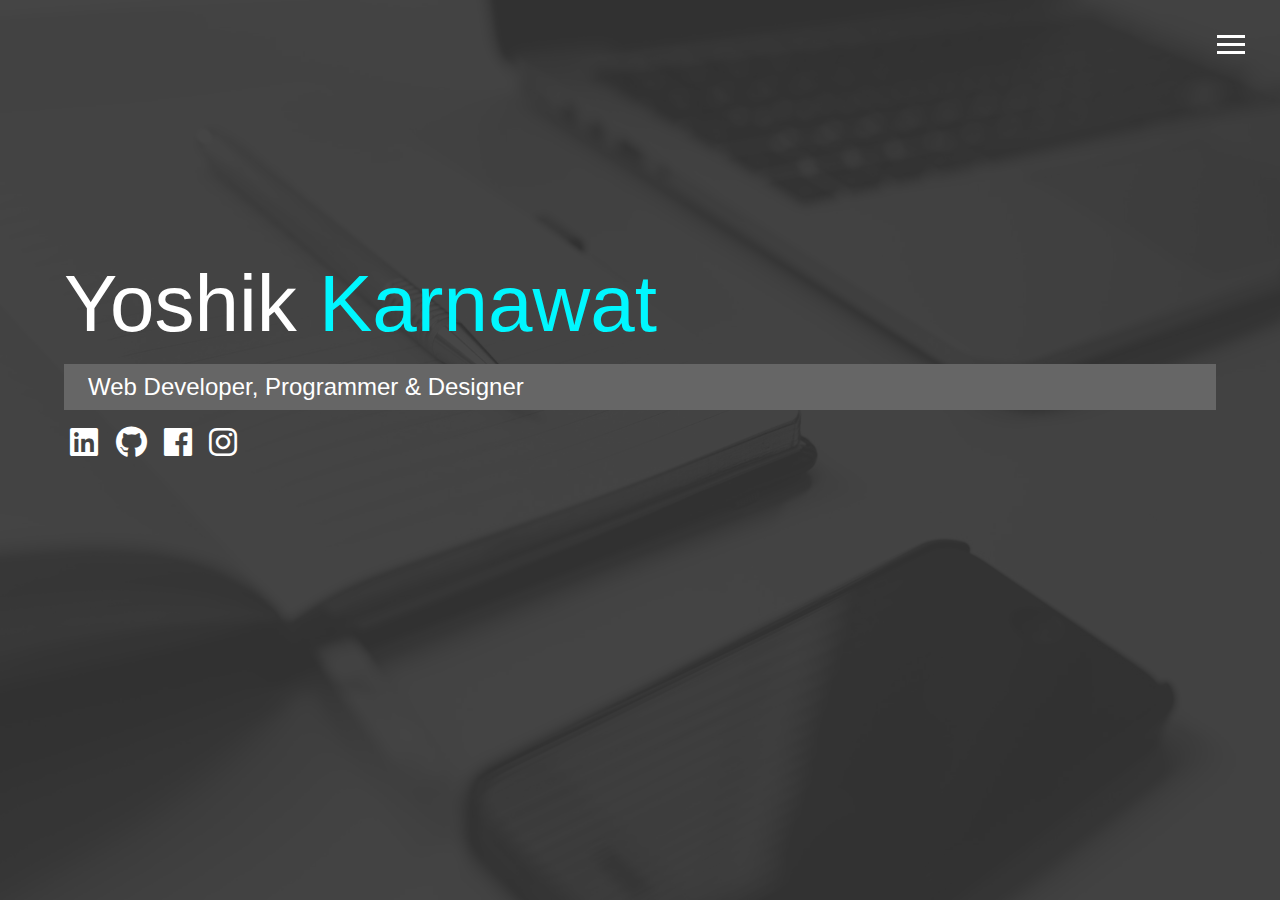
<file: index.html>
<!DOCTYPE html>
<html lang="en">
<head>
    <meta charset="UTF-8">
    <meta name="viewport" content="width=device-width, initial-scale=1.0">
    <meta http-equiv="X-UA-Compatible" content="ie=edge">
    <link rel="stylesheet" href="fontawesome-free-5.6.3-web/css/all.min.css">
    <link rel="stylesheet" href="style/main.css">
    <title>Yoshik Karnawat</title>
</head>
<body id="bg-img">
    <header>
        <div class="menu-btn">
            <div class="btn-line"></div>
            <div class="btn-line"></div>
            <div class="btn-line"></div>
        </div>

        <nav class="menu">
            <div class="menu-branding">
                <div class="portrait">

                </div>
            </div>

            <ul class="menu-nav">
                <li class="nav-item current">
                    <a href="#" class="nav-link">Home</a>
                </li>
                <li class="nav-item">
                    <a href="about.html" class="nav-link">About</a>
                </li>
                <li class="nav-item">
                    <a href="work.html" class="nav-link">My Work</a>
                </li>
                <li class="nav-item">
                    <a href="contact.html" class="nav-link">Contact</a>
                </li>
            </ul>
        </nav>
    </header>

    <main id="home">
        <h1 class="lg-heading">
            Yoshik <span class="text-secondary">Karnawat</span>
        </h1>
        <h2 class="sm-heading">
            Web Developer, Programmer & Designer
        </h2>

        <div class="icons">
            <a href="https://www.linkedin.com/in/yoshik-karnawat/" target="_blank">
                <i class="fab fa-linkedin fa-2x"></i>
            </a>
            <a href="https://github.com/Yoshik18" target="_blank">
                <i class="fab fa-github fa-2x"></i>
            </a>
            <a href="https://www.facebook.com/yoshik.karnawat" target="_blank">
                <i class="fab fa-facebook fa-2x"></i>
            </a>
            <a href="https://www.instagram.com/yoshik_karnawat/" target="_blank">
                <i class="fab fa-instagram fa-2x"></i>
            </a>   
        </div>
    </main>

    <script src="js/app.js"></script>
</body>
</html>
</file>
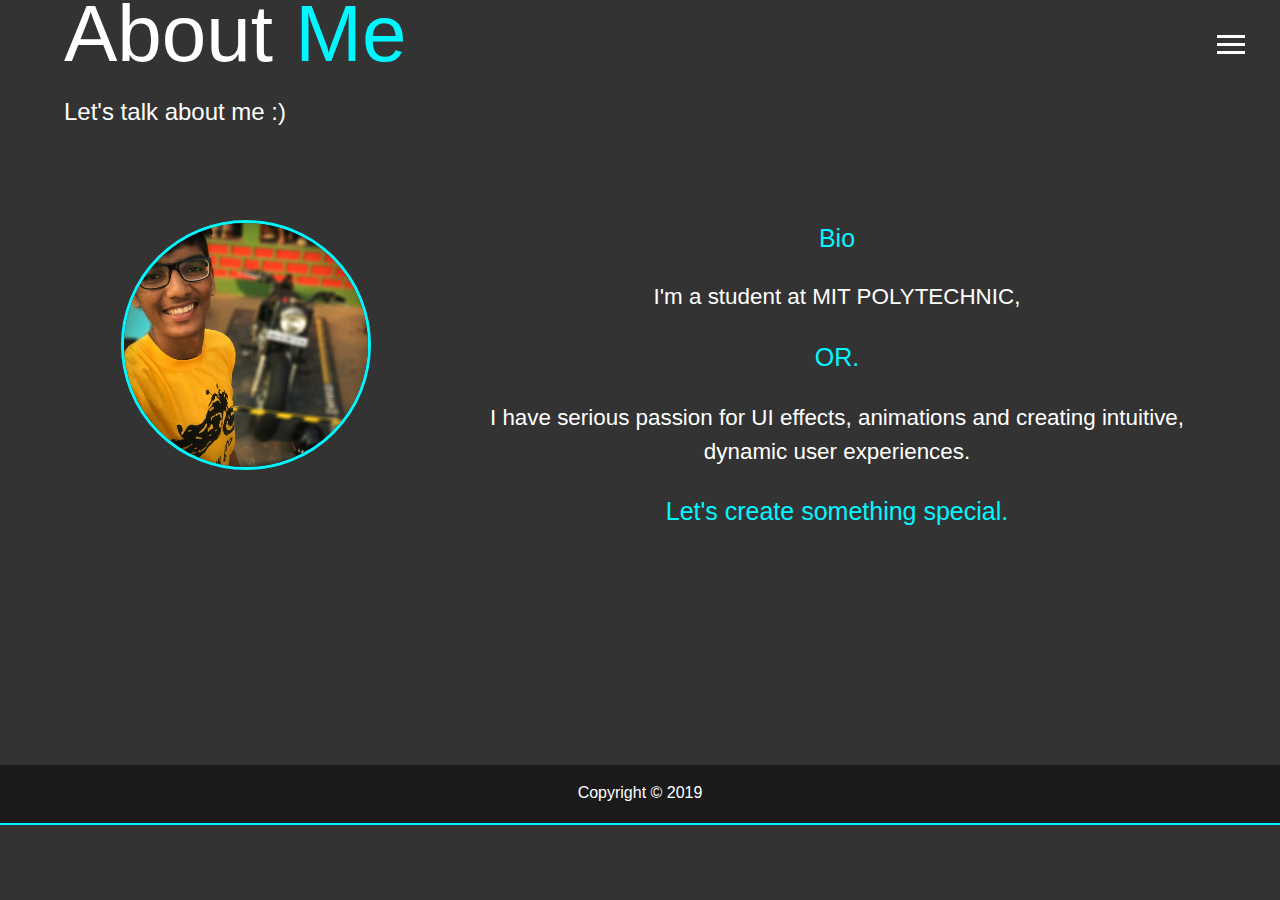
<file: about.html>
<!DOCTYPE html>
<html lang="en">
<head>
    <meta charset="UTF-8">
    <meta name="viewport" content="width=device-width, initial-scale=1.0">
    <meta http-equiv="X-UA-Compatible" content="ie=edge">
    <link rel="stylesheet" href="fontawesome-free-5.6.3-web/css/all.min.css">
    <link rel="stylesheet" href="style/main.css">
    <title>About Me - Yoshik Karnawat</title>
</head>
<body>
    <header>
        <div class="menu-btn">
            <div class="btn-line"></div>
            <div class="btn-line"></div>
            <div class="btn-line"></div>
        </div>

        <nav class="menu">
            <div class="menu-branding">
                <div class="portrait">

                </div>
            </div>

            <ul class="menu-nav">
                <li class="nav-item">
                    <a href="index.html" class="nav-link">Home</a>
                </li>
                <li class="nav-item current">
                    <a href="about.html" class="nav-link">About</a>
                </li>
                <li class="nav-item">
                    <a href="work.html" class="nav-link">My Work</a>
                </li>
                <li class="nav-item">
                    <a href="contact.html" class="nav-link">Contact</a>
                </li>
            </ul>
        </nav>
    </header>
    <main id="about">
        <h2 class="lg-heading">
            About 
            <span class="text-secondary">Me</span>
        </h2>
        <h2 class="sm-text">
            Let's talk about me :)  
        </h2>

        <div class="about-info">
            <img src="img/edited.jpg" alt="Yoshik Karnawat" class="bio-img">

            <div class="bio" style="text-align:center;">
                <h3 class="text-secondary sec">Bio</h3>
                <p>I'm a student at MIT POLYTECHNIC, </p><p  class="sec">OR.</p> 
                 <p>   I have serious passion for UI effects, animations and creating intuitive, dynamic user experiences. </p>
                   <p class="sec"> Let's create something special.</p>
            </div>
        </div>
    </main>

    <footer class="main-footer">
        Copyright &copy; 2019
    </footer>

    <script src="js/app.js"></script>
</body>
</html>
</file>
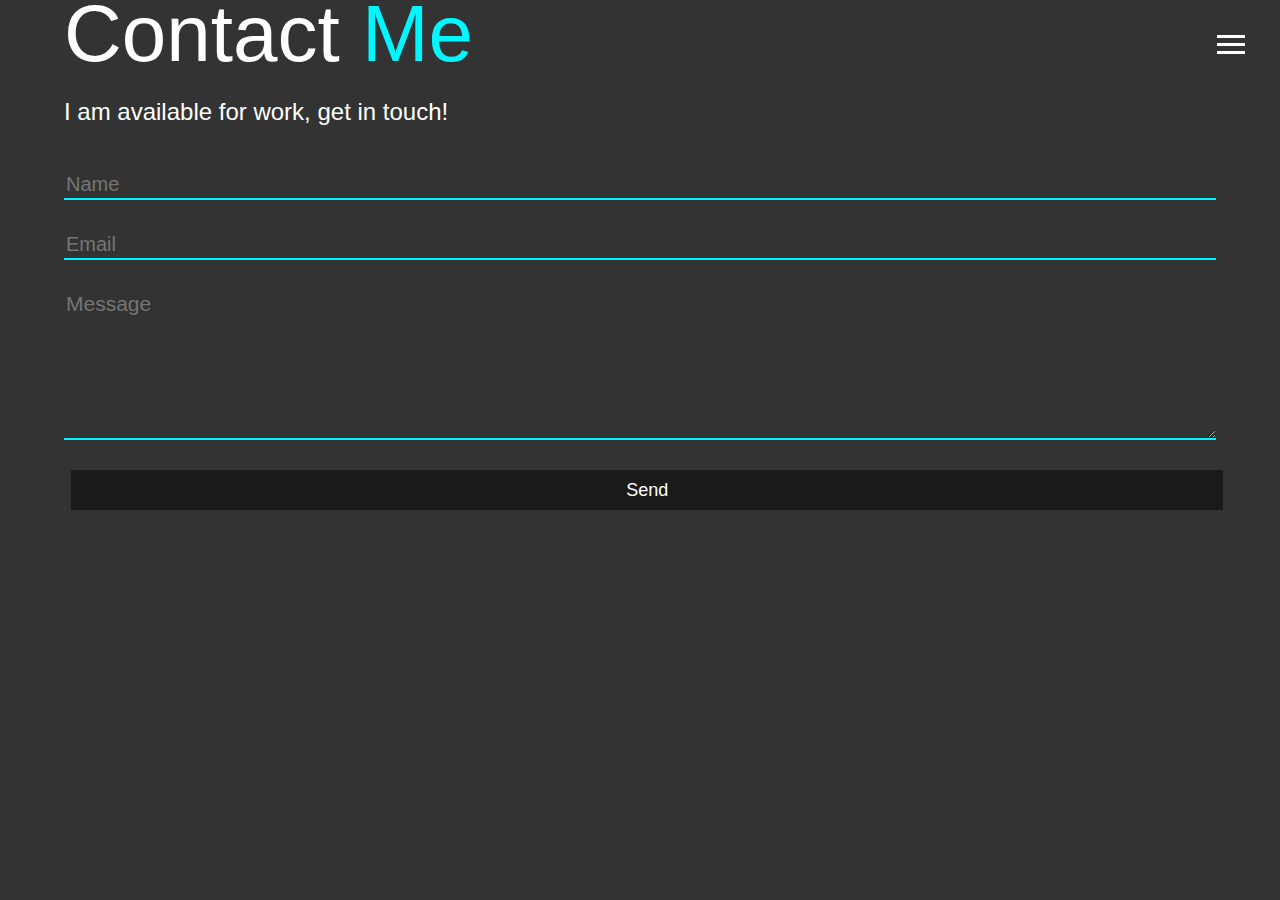
<file: contact.html>
<!DOCTYPE html>
<html lang="en">
<head>
    <meta charset="UTF-8">
    <meta name="viewport" content="width=device-width, initial-scale=1.0">
    <meta http-equiv="X-UA-Compatible" content="ie=edge">
    <link rel="stylesheet" href="fontawesome-free-5.6.3-web/css/all.min.css">
    <link rel="stylesheet" href="style/main.css">
    <title>Contact Me - Yoshik Karnawat</title>
</head>
<body id="contact">
    <header>
        <div class="menu-btn">
            <div class="btn-line"></div>
            <div class="btn-line"></div>
            <div class="btn-line"></div>
        </div>

        <nav class="menu">
            <div class="menu-branding">
                <div class="portrait">

                </div>
            </div>

            <ul class="menu-nav">
                <li class="nav-item">
                    <a href="index.html" class="nav-link">Home</a>
                </li>
                <li class="nav-item">
                    <a href="about.html" class="nav-link">About</a>
                </li>
                <li class="nav-item">
                    <a href="work.html" class="nav-link">My Work</a>
                </li>
                <li class="nav-item current">
                    <a href="contact.html" class="nav-link">Contact</a>
                </li>
            </ul>
        </nav>
    </header>
    <main id="about">
        <h2 class="lg-heading">
            Contact
            <span class="text-secondary">Me</span>
        </h2>
        <h2 class="sm-text">
            I am available for work, get in touch!
        </h2>

        <form name="contact" method="POST" data-netlify="true">
            <p><input class="small-in" type="text" name="name" placeholder="Name"></p>
            <p><input class="small-in" type="email" name="email" placeholder="Email"></p>
            <p><textarea class="message" rows="10" cols="50" name="message" placeholder="Message"></textarea></p>
            <div data-netlify-recaptcha="true"></div>
            <p><button class="submit-dark" type="submit">Send</button></p>
        </form>
    </main>
    <script src="js/app.js"></script>
</body>
</html>
</file>
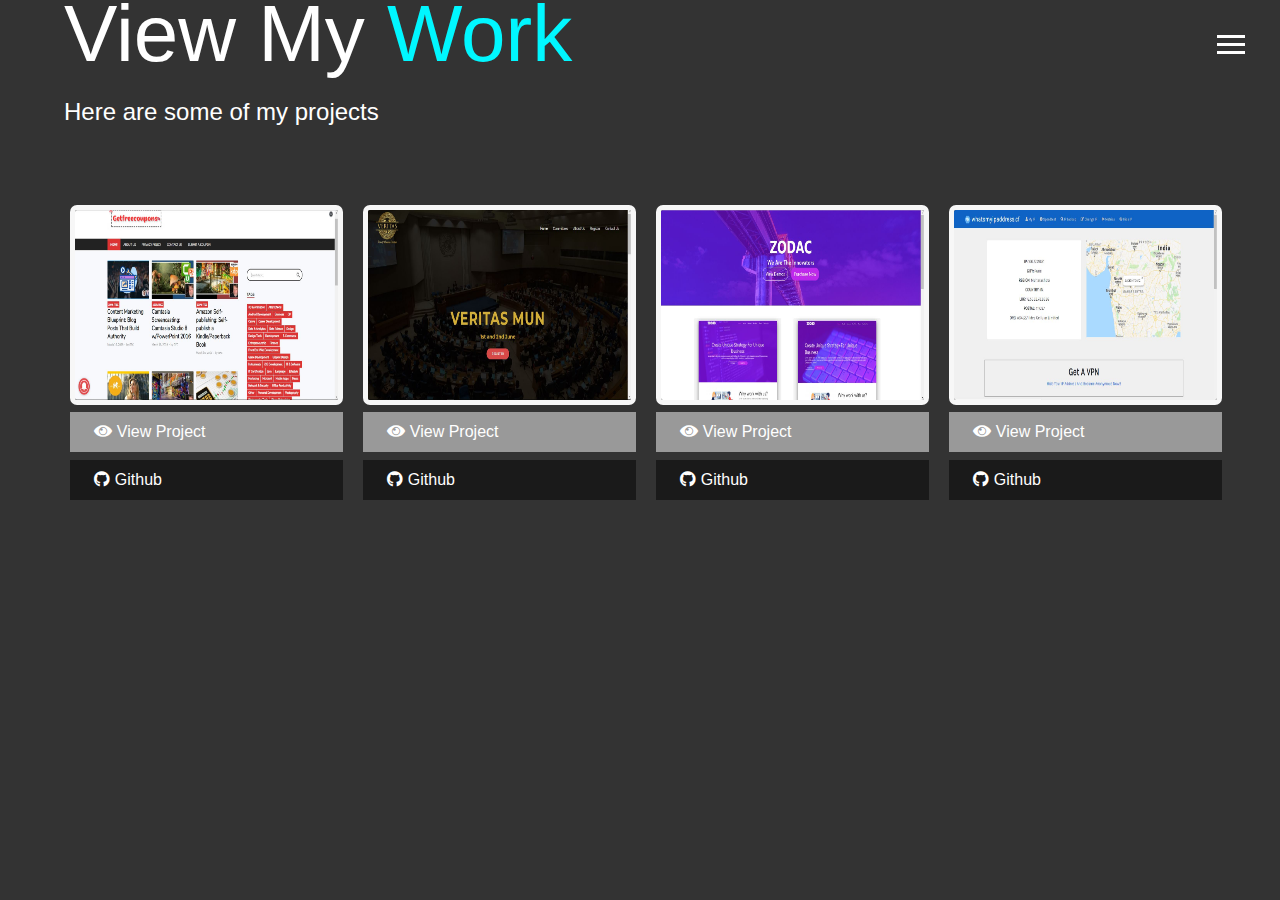
<file: work.html>
<!DOCTYPE html>
<html lang="en">
<head>
    <meta charset="UTF-8">
    <meta name="viewport" content="width=device-width, initial-scale=1.0">
    <meta http-equiv="X-UA-Compatible" content="ie=edge">
    <link rel="stylesheet" href="fontawesome-free-5.6.3-web/css/all.min.css">
    <link rel="stylesheet" href="style/main.css">
    <title>View My Work - Yoshik Karnawat</title>
</head>
<body>
    <header>
        <div class="menu-btn">
            <div class="btn-line"></div>
            <div class="btn-line"></div>
            <div class="btn-line"></div>
        </div>

        <nav class="menu">
            <div class="menu-branding">
                <div class="portrait">

                </div>
            </div>

            <ul class="menu-nav">
                <li class="nav-item">
                    <a href="https://yoshikkarnawat.tk/" class="nav-link">Home</a>
                </li>
                <li class="nav-item">
                    <a href="about.html" class="nav-link">About</a>
                </li>
                <li class="nav-item current">
                    <a href="work.html" class="nav-link">My Work</a>
                </li>
                <li class="nav-item">
                    <a href="contact.html" class="nav-link">Contact</a>
                </li>
            </ul>
        </nav>
    </header>
    <main id="work">
        <h2 class="lg-heading">
            View My 
            <span class="text-secondary">Work</span>
        </h2>
        <h2 class="sm-text">
            Here are some of my projects 
        </h2>

        <div class="projects">
            <div class="item">
                <a href="https://getfreecoupons.me" target="_blank">
                    <img src="img/getfreecoupons.JPG" alt="Yoshik Karnawat">
                </a>
                <div class="buttons">
                   <a href="https://getfreecoupons.me" target="_blank" class="btn-light">
                        <i class="fas fa-eye"></i> View Project
                    </a>
                    <a href="#" class="btn-dark">
                        <i class="fab fa-github"></i> Github
                    </a>
                </div>
            </div>
            <div class="item">
                <a href="https://veritasmun.org/" target="_blank">
                    <img src="img/veritasmun.JPG" alt="Veritas MUN">
                </a>
                <div class="buttons">
                    <a href="https://veritasmun.org/" target="_blank" class="btn-light">
                        <i class="fas fa-eye"></i> View Project
                    </a>
                    <a href="#" class="btn-dark">
                        <i class="fab fa-github"></i> Github
                    </a>
                </div>
            </div>
            <div class="item">
                <a href="https://whatsmyipaddress.cf/Themeforest/Zodac/index.html" target="_blank">
                    <img src="img/zodac.JPG" alt="Zodac - Multipurpose One Page Template">
                </a>
                <div class="buttons">
                    <a href="https://whatsmyipaddress.cf/Themeforest/Zodac/index.html" target="_blank" class="btn-light">
                        <i class="fas fa-eye"></i> View Project
                    </a>
                    <a href="#" class="btn-dark">
                        <i class="fab fa-github"></i> Github
                    </a>
                </div>
            </div>
            <div class="item">
                <a href="https://whatsmyipaddress.cf" target="_blank">
                    <img src="img/whatsmyipaddress.JPG" alt="IP Address">
                </a>
                <div class="buttons">
                    <a href="https://whatsmyipaddress.cf" target="_blank" class="btn-light">
                        <i class="fas fa-eye"></i> View Project
                    </a>
                    <a href="#" class="btn-dark">
                        <i class="fab fa-github"></i> Github
                    </a>
                </div>
            </div>
        
        </div>
    </main>

    <!-- <footer class="main-footer">
        Copyright &copy; 2019
    </footer> -->

    <script src="js/app.js"></script>
</body>
</html>
</file>
<file: style/main.css>
.menu-btn {
  position: absolute;
  z-index: 5;
  right: 35px;
  top: 35px;
  cursor: pointer;
  -webkit-transition: all 0.5s ease-in;
  transition: all 0.5s ease-in;
}

.menu-btn .btn-line {
  width: 28px;
  height: 3px;
  margin: 0 0 5px 0;
  background: #fff;
  -webkit-transition: all 0.5s ease-in;
  transition: all 0.5s ease-in;
}

.menu-btn.close {
  -webkit-transform: rotate(180deg);
          transform: rotate(180deg);
}

.menu-btn.close .btn-line:nth-child(1) {
  -webkit-transform: rotate(45deg) translate(5px, 5px);
          transform: rotate(45deg) translate(5px, 5px);
}

.menu-btn.close .btn-line:nth-child(2) {
  opacity: 0;
}

.menu-btn.close .btn-line:nth-child(3) {
  -webkit-transform: rotate(-45deg) translate(7px, -6px);
          transform: rotate(-45deg) translate(7px, -6px);
}

.menu {
  visibility: hidden;
  position: fixed;
  top: 0;
  width: 100%;
}

.menu.show {
  visibility: visible;
}

.menu-branding, .menu-nav {
  display: -webkit-box;
  display: -ms-flexbox;
  display: flex;
  -webkit-box-orient: vertical;
  -webkit-box-direction: normal;
      -ms-flex-flow: column wrap;
          flex-flow: column wrap;
  -webkit-box-align: center;
      -ms-flex-align: center;
          align-items: center;
  -webkit-box-pack: center;
      -ms-flex-pack: center;
          justify-content: center;
  float: left;
  width: 50%;
  height: 100vh;
  overflow: hidden;
}

.menu-nav {
  margin: 0;
  padding: 0;
  background: #2e2e2e;
  list-style: none;
  -webkit-transform: translate3d(0, -100%, 0);
          transform: translate3d(0, -100%, 0);
  -webkit-transition: all 0.5s ease-in;
  transition: all 0.5s ease-in;
}

.menu-nav.show {
  -webkit-transform: translate3d(0, 0, 0);
          transform: translate3d(0, 0, 0);
}

.menu-branding {
  background: #333333;
  -webkit-transform: translate3d(0, 100%, 0);
          transform: translate3d(0, 100%, 0);
  -webkit-transition: all 0.5s ease-in;
  transition: all 0.5s ease-in;
}

.menu-branding.show {
  -webkit-transform: translate3d(0, 0, 0);
          transform: translate3d(0, 0, 0);
}

.menu-branding .portrait {
  width: 250px;
  height: 250px;
  background: url(../img/edited.jpg);
  background-size: cover;
  border-radius: 50%;
  border: 3px solid #00f7ff;
}

.menu .nav-item {
  display: inline-block;
  position: relative;
  font-size: 30px;
  text-transform: uppercase;
  padding: 0.5em 0;
  color: #fff;
  font-weight: 300;
  text-decoration: none;
}

.menu .nav-item.current > a {
  color: #00f7ff;
}

.menu .nav-link:hover {
  color: #00f7ff;
}

::-moz-selection {
  color: #fff;
  background-color: #00f7ff;
}

::selection {
  color: #fff;
  background-color: #00f7ff;
}

.sec {
  color: #00f7ff;
  font-size: 25px;
}

* {
  -webkit-box-sizing: border-box;
          box-sizing: border-box;
}

body {
  margin: 0;
  height: 100vh;
  font-family: 'Segoe UI', Tahoma, Geneva, Verdana, sans-serif;
  line-height: 1.5;
  background-color: #333333;
  color: #fff;
}

body#bg-img {
  background: url(../img/header.jpeg);
  background-attachment: fixed;
  background-size: cover;
}

body#bg-img::after {
  content: '';
  position: absolute;
  top: 0;
  left: 0;
  z-index: -1;
  height: 100vh;
  width: 100%;
  background: rgba(51, 51, 51, 0.9);
}

h1,
h2,
h3 {
  font-weight: 400;
  margin: 0;
}

h1.lg-heading,
h2.lg-heading,
h3.lg-heading {
  font-size: 5em;
}

h1.sm-heading,
h2.sm-heading,
h3.sm-heading {
  font-size: 1.5em;
  padding: 0.2em 1em;
  background-color: #666666;
}

a {
  color: #fff;
  text-decoration: none;
}

header {
  position: fixed;
  z-index: 10;
  width: 100%;
}

.text-secondary {
  color: #00f7ff;
}

main {
  width: 100%;
  padding: 4em;
}

main .icons {
  margin-top: 1em;
}

main a {
  padding: 0.4em;
  -webkit-transition: all 0.5s ease-in;
  transition: all 0.5s ease-in;
}

main a:hover {
  color: #00f7ff;
}

main#home {
  overflow: hidden;
}

main#home h1 {
  margin-top: 20vh;
}

#about {
  overflow: hidden;
  min-height: calc(100vh - 60px);
  position: relative;
  top: -10vh;
}

.about-info {
  display: -ms-grid;
  display: grid;
      grid-template-areas: 'bioimg bio bio';
  -ms-grid-columns: (1fr)[3];
      grid-template-columns: repeat(3, 1fr);
  grid-gap: 30px;
  margin-top: 10vh;
}

.about-info .bio-img {
  -ms-grid-row: 1;
  -ms-grid-column: 1;
  grid-area: bioimg;
  margin: 0 auto;
  width: 250px;
  height: 250px;
  border-radius: 50%;
  border: 3px solid #00f7ff;
}

.about-info .bio {
  -ms-grid-row: 1;
  -ms-grid-column: 2;
  -ms-grid-column-span: 2;
  grid-area: bio;
  font-size: 1.4em;
}

#work {
  min-height: calc(100vh - 60px);
  position: relative;
  top: -10vh;
}

#work .projects {
  display: -ms-grid;
  display: grid;
  grid-gap: 20px;
}

#work .projects .item {
  margin-top: 75px;
}

#work .projects .item img {
  margin: 0;
  padding: 0;
  width: 100%;
  height: 200px;
  border: 5px solid #f7f7f7;
  -webkit-transition: all 0.5s ease-in;
  transition: all 0.5s ease-in;
  border-radius: 7px;
}

#work .projects .item img:hover {
  opacity: 0.5;
}

.btn, .btn-light, .btn-dark, #contact form .submit-dark {
  display: block;
  padding: 0.5em 1.5em;
  border: 0;
  margin-bottom: 0.5em;
  margin-left: 0.4em;
  width: 100%;
  -webkit-transition: all 0.5s ease-in;
  transition: all 0.5s ease-in;
}

.btn:hover, .btn-light:hover, .btn-dark:hover, #contact form .submit-dark:hover {
  color: white;
  background: #00f7ff;
}

.btn-light {
  background: #999999;
  color: #fff;
  font-family: 'Segoe UI', Tahoma, Geneva, Verdana, sans-serif;
}

.btn-dark {
  background: #1a1a1a;
  color: #fff;
  font-family: 'Segoe UI', Tahoma, Geneva, Verdana, sans-serif !important;
}

#contact {
  overflow: hidden;
  max-height: 100vh;
}

#contact form {
  padding-top: 10px;
}

#contact form .small-in {
  width: 100%;
  display: block;
  height: 30px;
  border: none;
  border-bottom: 2px solid #00f7ff;
  background: transparent;
  outline: none;
  font-size: 20px;
  margin: 30px 0;
  color: white;
}

#contact form .message {
  width: 100%;
  max-height: 150px;
  display: block;
  border: none;
  border-bottom: 2px solid #00f7ff;
  background: transparent;
  outline: none;
  background: transparent;
  outline: none;
  font-size: 20px;
  margin: 30px 0;
  color: white;
}

#contact form textarea::-webkit-input-placeholder {
  font-size: 21px;
  font-family: 'Segoe UI', Tahoma, Geneva, Verdana, sans-serif !important;
}

#contact form textarea:-ms-input-placeholder {
  font-size: 21px;
  font-family: 'Segoe UI', Tahoma, Geneva, Verdana, sans-serif !important;
}

#contact form textarea::-ms-input-placeholder {
  font-size: 21px;
  font-family: 'Segoe UI', Tahoma, Geneva, Verdana, sans-serif !important;
}

#contact form textarea::placeholder {
  font-size: 21px;
  font-family: 'Segoe UI', Tahoma, Geneva, Verdana, sans-serif !important;
}

#contact form .submit-dark {
  font-size: 18px;
  height: 40px;
  background: #1a1a1a;
  color: #fff;
  font-family: 'Segoe UI', Tahoma, Geneva, Verdana, sans-serif !important;
}

.main-footer {
  margin-top: -75px;
  text-align: center;
  padding: 1em 0;
  background: #1a1a1a;
  color: white;
  height: 60px;
  border-bottom: 2px solid #00f7ff;
}

@media screen and (min-width: 1171px) {
  .projects {
    -ms-grid-columns: (1fr)[4];
        grid-template-columns: repeat(4, 1fr);
  }
}

@media screen and (min-width: 769px) and (max-width: 1170px) {
  .projects {
    -ms-grid-columns: (1fr)[3];
        grid-template-columns: repeat(3, 1fr);
  }
}

@media screen and (max-width: 768px) {
  main {
    text-align: center;
    -webkit-box-align: center;
        -ms-flex-align: center;
            align-items: center;
  }
  .lg-heading {
    font-size: 1em;
    line-height: 1;
  }
  ul.menu-nav,
  div.menu-branding {
    float: none;
    width: 100%;
    min-height: 0;
  }
  ul.menu-nav.show,
  div.menu-branding.show {
    -webkit-transform: translate3d(0, 0, 0);
            transform: translate3d(0, 0, 0);
  }
  .menu-nav {
    height: 75vh;
    -webkit-transform: translate3d(-100%, 0, 0);
            transform: translate3d(-100%, 0, 0);
    font-size: 20px;
  }
  .menu-branding {
    height: 25vh;
    -webkit-transform: translate3d(100%, 0, 0);
            transform: translate3d(100%, 0, 0);
  }
  .portrait {
    height: 125px !important;
    width: 125px  !important;
  }
  .about-info {
        grid-template-areas: 'bioimg' 'bio';
    -ms-grid-columns: 1fr;
        grid-template-columns: 1fr;
    font-size: 0.8em;
  }
  .about-info .bio-img {
    width: 125px;
    height: 125px;
  }
  .projects {
    -ms-grid-columns: (1fr)[2];
        grid-template-columns: repeat(2, 1fr);
  }
}

@media screen and (max-width: 500px) {
  main#home h1 {
    margin-top: 10vh;
  }
  .lg-heading {
    font-size: 3em !important;
  }
  .sm-heading {
    font-size: 1.1em !important;
    width: 100%;
    margin: 0 10px !important;
  }
  .projects {
    -ms-grid-columns: 1fr;
        grid-template-columns: 1fr;
  }
}
/*# sourceMappingURL=main.css.map */
</file>
<file: fontawesome-free-5.6.3-web/css/all.min.css>
.fa,.fab,.fal,.far,.fas{-moz-osx-font-smoothing:grayscale;-webkit-font-smoothing:antialiased;display:inline-block;font-style:normal;font-variant:normal;text-rendering:auto;line-height:1}.fa-lg{font-size:1.33333em;line-height:.75em;vertical-align:-.0667em}.fa-xs{font-size:.75em}.fa-sm{font-size:.875em}.fa-1x{font-size:1em}.fa-2x{font-size:2em}.fa-3x{font-size:3em}.fa-4x{font-size:4em}.fa-5x{font-size:5em}.fa-6x{font-size:6em}.fa-7x{font-size:7em}.fa-8x{font-size:8em}.fa-9x{font-size:9em}.fa-10x{font-size:10em}.fa-fw{text-align:center;width:1.25em}.fa-ul{list-style-type:none;margin-left:2.5em;padding-left:0}.fa-ul>li{position:relative}.fa-li{left:-2em;position:absolute;text-align:center;width:2em;line-height:inherit}.fa-border{border:.08em solid #eee;border-radius:.1em;padding:.2em .25em .15em}.fa-pull-left{float:left}.fa-pull-right{float:right}.fa.fa-pull-left,.fab.fa-pull-left,.fal.fa-pull-left,.far.fa-pull-left,.fas.fa-pull-left{margin-right:.3em}.fa.fa-pull-right,.fab.fa-pull-right,.fal.fa-pull-right,.far.fa-pull-right,.fas.fa-pull-right{margin-left:.3em}.fa-spin{animation:fa-spin 2s infinite linear}.fa-pulse{animation:fa-spin 1s infinite steps(8)}@keyframes fa-spin{0%{transform:rotate(0deg)}to{transform:rotate(1turn)}}.fa-rotate-90{-ms-filter:"progid:DXImageTransform.Microsoft.BasicImage(rotation=1)";transform:rotate(90deg)}.fa-rotate-180{-ms-filter:"progid:DXImageTransform.Microsoft.BasicImage(rotation=2)";transform:rotate(180deg)}.fa-rotate-270{-ms-filter:"progid:DXImageTransform.Microsoft.BasicImage(rotation=3)";transform:rotate(270deg)}.fa-flip-horizontal{-ms-filter:"progid:DXImageTransform.Microsoft.BasicImage(rotation=0, mirror=1)";transform:scaleX(-1)}.fa-flip-vertical{transform:scaleY(-1)}.fa-flip-horizontal.fa-flip-vertical,.fa-flip-vertical{-ms-filter:"progid:DXImageTransform.Microsoft.BasicImage(rotation=2, mirror=1)"}.fa-flip-horizontal.fa-flip-vertical{transform:scale(-1)}:root .fa-flip-horizontal,:root .fa-flip-vertical,:root .fa-rotate-90,:root .fa-rotate-180,:root .fa-rotate-270{filter:none}.fa-stack{display:inline-block;height:2em;line-height:2em;position:relative;vertical-align:middle;width:2.5em}.fa-stack-1x,.fa-stack-2x{left:0;position:absolute;text-align:center;width:100%}.fa-stack-1x{line-height:inherit}.fa-stack-2x{font-size:2em}.fa-inverse{color:#fff}.fa-500px:before{content:"\f26e"}.fa-accessible-icon:before{content:"\f368"}.fa-accusoft:before{content:"\f369"}.fa-acquisitions-incorporated:before{content:"\f6af"}.fa-ad:before{content:"\f641"}.fa-address-book:before{content:"\f2b9"}.fa-address-card:before{content:"\f2bb"}.fa-adjust:before{content:"\f042"}.fa-adn:before{content:"\f170"}.fa-adobe:before{content:"\f778"}.fa-adversal:before{content:"\f36a"}.fa-affiliatetheme:before{content:"\f36b"}.fa-air-freshener:before{content:"\f5d0"}.fa-algolia:before{content:"\f36c"}.fa-align-center:before{content:"\f037"}.fa-align-justify:before{content:"\f039"}.fa-align-left:before{content:"\f036"}.fa-align-right:before{content:"\f038"}.fa-alipay:before{content:"\f642"}.fa-allergies:before{content:"\f461"}.fa-amazon:before{content:"\f270"}.fa-amazon-pay:before{content:"\f42c"}.fa-ambulance:before{content:"\f0f9"}.fa-american-sign-language-interpreting:before{content:"\f2a3"}.fa-amilia:before{content:"\f36d"}.fa-anchor:before{content:"\f13d"}.fa-android:before{content:"\f17b"}.fa-angellist:before{content:"\f209"}.fa-angle-double-down:before{content:"\f103"}.fa-angle-double-left:before{content:"\f100"}.fa-angle-double-right:before{content:"\f101"}.fa-angle-double-up:before{content:"\f102"}.fa-angle-down:before{content:"\f107"}.fa-angle-left:before{content:"\f104"}.fa-angle-right:before{content:"\f105"}.fa-angle-up:before{content:"\f106"}.fa-angry:before{content:"\f556"}.fa-angrycreative:before{content:"\f36e"}.fa-angular:before{content:"\f420"}.fa-ankh:before{content:"\f644"}.fa-app-store:before{content:"\f36f"}.fa-app-store-ios:before{content:"\f370"}.fa-apper:before{content:"\f371"}.fa-apple:before{content:"\f179"}.fa-apple-alt:before{content:"\f5d1"}.fa-apple-pay:before{content:"\f415"}.fa-archive:before{content:"\f187"}.fa-archway:before{content:"\f557"}.fa-arrow-alt-circle-down:before{content:"\f358"}.fa-arrow-alt-circle-left:before{content:"\f359"}.fa-arrow-alt-circle-right:before{content:"\f35a"}.fa-arrow-alt-circle-up:before{content:"\f35b"}.fa-arrow-circle-down:before{content:"\f0ab"}.fa-arrow-circle-left:before{content:"\f0a8"}.fa-arrow-circle-right:before{content:"\f0a9"}.fa-arrow-circle-up:before{content:"\f0aa"}.fa-arrow-down:before{content:"\f063"}.fa-arrow-left:before{content:"\f060"}.fa-arrow-right:before{content:"\f061"}.fa-arrow-up:before{content:"\f062"}.fa-arrows-alt:before{content:"\f0b2"}.fa-arrows-alt-h:before{content:"\f337"}.fa-arrows-alt-v:before{content:"\f338"}.fa-artstation:before{content:"\f77a"}.fa-assistive-listening-systems:before{content:"\f2a2"}.fa-asterisk:before{content:"\f069"}.fa-asymmetrik:before{content:"\f372"}.fa-at:before{content:"\f1fa"}.fa-atlas:before{content:"\f558"}.fa-atlassian:before{content:"\f77b"}.fa-atom:before{content:"\f5d2"}.fa-audible:before{content:"\f373"}.fa-audio-description:before{content:"\f29e"}.fa-autoprefixer:before{content:"\f41c"}.fa-avianex:before{content:"\f374"}.fa-aviato:before{content:"\f421"}.fa-award:before{content:"\f559"}.fa-aws:before{content:"\f375"}.fa-baby:before{content:"\f77c"}.fa-baby-carriage:before{content:"\f77d"}.fa-backspace:before{content:"\f55a"}.fa-backward:before{content:"\f04a"}.fa-balance-scale:before{content:"\f24e"}.fa-ban:before{content:"\f05e"}.fa-band-aid:before{content:"\f462"}.fa-bandcamp:before{content:"\f2d5"}.fa-barcode:before{content:"\f02a"}.fa-bars:before{content:"\f0c9"}.fa-baseball-ball:before{content:"\f433"}.fa-basketball-ball:before{content:"\f434"}.fa-bath:before{content:"\f2cd"}.fa-battery-empty:before{content:"\f244"}.fa-battery-full:before{content:"\f240"}.fa-battery-half:before{content:"\f242"}.fa-battery-quarter:before{content:"\f243"}.fa-battery-three-quarters:before{content:"\f241"}.fa-bed:before{content:"\f236"}.fa-beer:before{content:"\f0fc"}.fa-behance:before{content:"\f1b4"}.fa-behance-square:before{content:"\f1b5"}.fa-bell:before{content:"\f0f3"}.fa-bell-slash:before{content:"\f1f6"}.fa-bezier-curve:before{content:"\f55b"}.fa-bible:before{content:"\f647"}.fa-bicycle:before{content:"\f206"}.fa-bimobject:before{content:"\f378"}.fa-binoculars:before{content:"\f1e5"}.fa-biohazard:before{content:"\f780"}.fa-birthday-cake:before{content:"\f1fd"}.fa-bitbucket:before{content:"\f171"}.fa-bitcoin:before{content:"\f379"}.fa-bity:before{content:"\f37a"}.fa-black-tie:before{content:"\f27e"}.fa-blackberry:before{content:"\f37b"}.fa-blender:before{content:"\f517"}.fa-blender-phone:before{content:"\f6b6"}.fa-blind:before{content:"\f29d"}.fa-blog:before{content:"\f781"}.fa-blogger:before{content:"\f37c"}.fa-blogger-b:before{content:"\f37d"}.fa-bluetooth:before{content:"\f293"}.fa-bluetooth-b:before{content:"\f294"}.fa-bold:before{content:"\f032"}.fa-bolt:before{content:"\f0e7"}.fa-bomb:before{content:"\f1e2"}.fa-bone:before{content:"\f5d7"}.fa-bong:before{content:"\f55c"}.fa-book:before{content:"\f02d"}.fa-book-dead:before{content:"\f6b7"}.fa-book-open:before{content:"\f518"}.fa-book-reader:before{content:"\f5da"}.fa-bookmark:before{content:"\f02e"}.fa-bowling-ball:before{content:"\f436"}.fa-box:before{content:"\f466"}.fa-box-open:before{content:"\f49e"}.fa-boxes:before{content:"\f468"}.fa-braille:before{content:"\f2a1"}.fa-brain:before{content:"\f5dc"}.fa-briefcase:before{content:"\f0b1"}.fa-briefcase-medical:before{content:"\f469"}.fa-broadcast-tower:before{content:"\f519"}.fa-broom:before{content:"\f51a"}.fa-brush:before{content:"\f55d"}.fa-btc:before{content:"\f15a"}.fa-bug:before{content:"\f188"}.fa-building:before{content:"\f1ad"}.fa-bullhorn:before{content:"\f0a1"}.fa-bullseye:before{content:"\f140"}.fa-burn:before{content:"\f46a"}.fa-buromobelexperte:before{content:"\f37f"}.fa-bus:before{content:"\f207"}.fa-bus-alt:before{content:"\f55e"}.fa-business-time:before{content:"\f64a"}.fa-buysellads:before{content:"\f20d"}.fa-calculator:before{content:"\f1ec"}.fa-calendar:before{content:"\f133"}.fa-calendar-alt:before{content:"\f073"}.fa-calendar-check:before{content:"\f274"}.fa-calendar-day:before{content:"\f783"}.fa-calendar-minus:before{content:"\f272"}.fa-calendar-plus:before{content:"\f271"}.fa-calendar-times:before{content:"\f273"}.fa-calendar-week:before{content:"\f784"}.fa-camera:before{content:"\f030"}.fa-camera-retro:before{content:"\f083"}.fa-campground:before{content:"\f6bb"}.fa-canadian-maple-leaf:before{content:"\f785"}.fa-candy-cane:before{content:"\f786"}.fa-cannabis:before{content:"\f55f"}.fa-capsules:before{content:"\f46b"}.fa-car:before{content:"\f1b9"}.fa-car-alt:before{content:"\f5de"}.fa-car-battery:before{content:"\f5df"}.fa-car-crash:before{content:"\f5e1"}.fa-car-side:before{content:"\f5e4"}.fa-caret-down:before{content:"\f0d7"}.fa-caret-left:before{content:"\f0d9"}.fa-caret-right:before{content:"\f0da"}.fa-caret-square-down:before{content:"\f150"}.fa-caret-square-left:before{content:"\f191"}.fa-caret-square-right:before{content:"\f152"}.fa-caret-square-up:before{content:"\f151"}.fa-caret-up:before{content:"\f0d8"}.fa-carrot:before{content:"\f787"}.fa-cart-arrow-down:before{content:"\f218"}.fa-cart-plus:before{content:"\f217"}.fa-cash-register:before{content:"\f788"}.fa-cat:before{content:"\f6be"}.fa-cc-amazon-pay:before{content:"\f42d"}.fa-cc-amex:before{content:"\f1f3"}.fa-cc-apple-pay:before{content:"\f416"}.fa-cc-diners-club:before{content:"\f24c"}.fa-cc-discover:before{content:"\f1f2"}.fa-cc-jcb:before{content:"\f24b"}.fa-cc-mastercard:before{content:"\f1f1"}.fa-cc-paypal:before{content:"\f1f4"}.fa-cc-stripe:before{content:"\f1f5"}.fa-cc-visa:before{content:"\f1f0"}.fa-centercode:before{content:"\f380"}.fa-centos:before{content:"\f789"}.fa-certificate:before{content:"\f0a3"}.fa-chair:before{content:"\f6c0"}.fa-chalkboard:before{content:"\f51b"}.fa-chalkboard-teacher:before{content:"\f51c"}.fa-charging-station:before{content:"\f5e7"}.fa-chart-area:before{content:"\f1fe"}.fa-chart-bar:before{content:"\f080"}.fa-chart-line:before{content:"\f201"}.fa-chart-pie:before{content:"\f200"}.fa-check:before{content:"\f00c"}.fa-check-circle:before{content:"\f058"}.fa-check-double:before{content:"\f560"}.fa-check-square:before{content:"\f14a"}.fa-chess:before{content:"\f439"}.fa-chess-bishop:before{content:"\f43a"}.fa-chess-board:before{content:"\f43c"}.fa-chess-king:before{content:"\f43f"}.fa-chess-knight:before{content:"\f441"}.fa-chess-pawn:before{content:"\f443"}.fa-chess-queen:before{content:"\f445"}.fa-chess-rook:before{content:"\f447"}.fa-chevron-circle-down:before{content:"\f13a"}.fa-chevron-circle-left:before{content:"\f137"}.fa-chevron-circle-right:before{content:"\f138"}.fa-chevron-circle-up:before{content:"\f139"}.fa-chevron-down:before{content:"\f078"}.fa-chevron-left:before{content:"\f053"}.fa-chevron-right:before{content:"\f054"}.fa-chevron-up:before{content:"\f077"}.fa-child:before{content:"\f1ae"}.fa-chrome:before{content:"\f268"}.fa-church:before{content:"\f51d"}.fa-circle:before{content:"\f111"}.fa-circle-notch:before{content:"\f1ce"}.fa-city:before{content:"\f64f"}.fa-clipboard:before{content:"\f328"}.fa-clipboard-check:before{content:"\f46c"}.fa-clipboard-list:before{content:"\f46d"}.fa-clock:before{content:"\f017"}.fa-clone:before{content:"\f24d"}.fa-closed-captioning:before{content:"\f20a"}.fa-cloud:before{content:"\f0c2"}.fa-cloud-download-alt:before{content:"\f381"}.fa-cloud-meatball:before{content:"\f73b"}.fa-cloud-moon:before{content:"\f6c3"}.fa-cloud-moon-rain:before{content:"\f73c"}.fa-cloud-rain:before{content:"\f73d"}.fa-cloud-showers-heavy:before{content:"\f740"}.fa-cloud-sun:before{content:"\f6c4"}.fa-cloud-sun-rain:before{content:"\f743"}.fa-cloud-upload-alt:before{content:"\f382"}.fa-cloudscale:before{content:"\f383"}.fa-cloudsmith:before{content:"\f384"}.fa-cloudversify:before{content:"\f385"}.fa-cocktail:before{content:"\f561"}.fa-code:before{content:"\f121"}.fa-code-branch:before{content:"\f126"}.fa-codepen:before{content:"\f1cb"}.fa-codiepie:before{content:"\f284"}.fa-coffee:before{content:"\f0f4"}.fa-cog:before{content:"\f013"}.fa-cogs:before{content:"\f085"}.fa-coins:before{content:"\f51e"}.fa-columns:before{content:"\f0db"}.fa-comment:before{content:"\f075"}.fa-comment-alt:before{content:"\f27a"}.fa-comment-dollar:before{content:"\f651"}.fa-comment-dots:before{content:"\f4ad"}.fa-comment-slash:before{content:"\f4b3"}.fa-comments:before{content:"\f086"}.fa-comments-dollar:before{content:"\f653"}.fa-compact-disc:before{content:"\f51f"}.fa-compass:before{content:"\f14e"}.fa-compress:before{content:"\f066"}.fa-compress-arrows-alt:before{content:"\f78c"}.fa-concierge-bell:before{content:"\f562"}.fa-confluence:before{content:"\f78d"}.fa-connectdevelop:before{content:"\f20e"}.fa-contao:before{content:"\f26d"}.fa-cookie:before{content:"\f563"}.fa-cookie-bite:before{content:"\f564"}.fa-copy:before{content:"\f0c5"}.fa-copyright:before{content:"\f1f9"}.fa-couch:before{content:"\f4b8"}.fa-cpanel:before{content:"\f388"}.fa-creative-commons:before{content:"\f25e"}.fa-creative-commons-by:before{content:"\f4e7"}.fa-creative-commons-nc:before{content:"\f4e8"}.fa-creative-commons-nc-eu:before{content:"\f4e9"}.fa-creative-commons-nc-jp:before{content:"\f4ea"}.fa-creative-commons-nd:before{content:"\f4eb"}.fa-creative-commons-pd:before{content:"\f4ec"}.fa-creative-commons-pd-alt:before{content:"\f4ed"}.fa-creative-commons-remix:before{content:"\f4ee"}.fa-creative-commons-sa:before{content:"\f4ef"}.fa-creative-commons-sampling:before{content:"\f4f0"}.fa-creative-commons-sampling-plus:before{content:"\f4f1"}.fa-creative-commons-share:before{content:"\f4f2"}.fa-creative-commons-zero:before{content:"\f4f3"}.fa-credit-card:before{content:"\f09d"}.fa-critical-role:before{content:"\f6c9"}.fa-crop:before{content:"\f125"}.fa-crop-alt:before{content:"\f565"}.fa-cross:before{content:"\f654"}.fa-crosshairs:before{content:"\f05b"}.fa-crow:before{content:"\f520"}.fa-crown:before{content:"\f521"}.fa-css3:before{content:"\f13c"}.fa-css3-alt:before{content:"\f38b"}.fa-cube:before{content:"\f1b2"}.fa-cubes:before{content:"\f1b3"}.fa-cut:before{content:"\f0c4"}.fa-cuttlefish:before{content:"\f38c"}.fa-d-and-d:before{content:"\f38d"}.fa-d-and-d-beyond:before{content:"\f6ca"}.fa-dashcube:before{content:"\f210"}.fa-database:before{content:"\f1c0"}.fa-deaf:before{content:"\f2a4"}.fa-delicious:before{content:"\f1a5"}.fa-democrat:before{content:"\f747"}.fa-deploydog:before{content:"\f38e"}.fa-deskpro:before{content:"\f38f"}.fa-desktop:before{content:"\f108"}.fa-dev:before{content:"\f6cc"}.fa-deviantart:before{content:"\f1bd"}.fa-dharmachakra:before{content:"\f655"}.fa-dhl:before{content:"\f790"}.fa-diagnoses:before{content:"\f470"}.fa-diaspora:before{content:"\f791"}.fa-dice:before{content:"\f522"}.fa-dice-d20:before{content:"\f6cf"}.fa-dice-d6:before{content:"\f6d1"}.fa-dice-five:before{content:"\f523"}.fa-dice-four:before{content:"\f524"}.fa-dice-one:before{content:"\f525"}.fa-dice-six:before{content:"\f526"}.fa-dice-three:before{content:"\f527"}.fa-dice-two:before{content:"\f528"}.fa-digg:before{content:"\f1a6"}.fa-digital-ocean:before{content:"\f391"}.fa-digital-tachograph:before{content:"\f566"}.fa-directions:before{content:"\f5eb"}.fa-discord:before{content:"\f392"}.fa-discourse:before{content:"\f393"}.fa-divide:before{content:"\f529"}.fa-dizzy:before{content:"\f567"}.fa-dna:before{content:"\f471"}.fa-dochub:before{content:"\f394"}.fa-docker:before{content:"\f395"}.fa-dog:before{content:"\f6d3"}.fa-dollar-sign:before{content:"\f155"}.fa-dolly:before{content:"\f472"}.fa-dolly-flatbed:before{content:"\f474"}.fa-donate:before{content:"\f4b9"}.fa-door-closed:before{content:"\f52a"}.fa-door-open:before{content:"\f52b"}.fa-dot-circle:before{content:"\f192"}.fa-dove:before{content:"\f4ba"}.fa-download:before{content:"\f019"}.fa-draft2digital:before{content:"\f396"}.fa-drafting-compass:before{content:"\f568"}.fa-dragon:before{content:"\f6d5"}.fa-draw-polygon:before{content:"\f5ee"}.fa-dribbble:before{content:"\f17d"}.fa-dribbble-square:before{content:"\f397"}.fa-dropbox:before{content:"\f16b"}.fa-drum:before{content:"\f569"}.fa-drum-steelpan:before{content:"\f56a"}.fa-drumstick-bite:before{content:"\f6d7"}.fa-drupal:before{content:"\f1a9"}.fa-dumbbell:before{content:"\f44b"}.fa-dumpster:before{content:"\f793"}.fa-dumpster-fire:before{content:"\f794"}.fa-dungeon:before{content:"\f6d9"}.fa-dyalog:before{content:"\f399"}.fa-earlybirds:before{content:"\f39a"}.fa-ebay:before{content:"\f4f4"}.fa-edge:before{content:"\f282"}.fa-edit:before{content:"\f044"}.fa-eject:before{content:"\f052"}.fa-elementor:before{content:"\f430"}.fa-ellipsis-h:before{content:"\f141"}.fa-ellipsis-v:before{content:"\f142"}.fa-ello:before{content:"\f5f1"}.fa-ember:before{content:"\f423"}.fa-empire:before{content:"\f1d1"}.fa-envelope:before{content:"\f0e0"}.fa-envelope-open:before{content:"\f2b6"}.fa-envelope-open-text:before{content:"\f658"}.fa-envelope-square:before{content:"\f199"}.fa-envira:before{content:"\f299"}.fa-equals:before{content:"\f52c"}.fa-eraser:before{content:"\f12d"}.fa-erlang:before{content:"\f39d"}.fa-ethereum:before{content:"\f42e"}.fa-ethernet:before{content:"\f796"}.fa-etsy:before{content:"\f2d7"}.fa-euro-sign:before{content:"\f153"}.fa-exchange-alt:before{content:"\f362"}.fa-exclamation:before{content:"\f12a"}.fa-exclamation-circle:before{content:"\f06a"}.fa-exclamation-triangle:before{content:"\f071"}.fa-expand:before{content:"\f065"}.fa-expand-arrows-alt:before{content:"\f31e"}.fa-expeditedssl:before{content:"\f23e"}.fa-external-link-alt:before{content:"\f35d"}.fa-external-link-square-alt:before{content:"\f360"}.fa-eye:before{content:"\f06e"}.fa-eye-dropper:before{content:"\f1fb"}.fa-eye-slash:before{content:"\f070"}.fa-facebook:before{content:"\f09a"}.fa-facebook-f:before{content:"\f39e"}.fa-facebook-messenger:before{content:"\f39f"}.fa-facebook-square:before{content:"\f082"}.fa-fantasy-flight-games:before{content:"\f6dc"}.fa-fast-backward:before{content:"\f049"}.fa-fast-forward:before{content:"\f050"}.fa-fax:before{content:"\f1ac"}.fa-feather:before{content:"\f52d"}.fa-feather-alt:before{content:"\f56b"}.fa-fedex:before{content:"\f797"}.fa-fedora:before{content:"\f798"}.fa-female:before{content:"\f182"}.fa-fighter-jet:before{content:"\f0fb"}.fa-figma:before{content:"\f799"}.fa-file:before{content:"\f15b"}.fa-file-alt:before{content:"\f15c"}.fa-file-archive:before{content:"\f1c6"}.fa-file-audio:before{content:"\f1c7"}.fa-file-code:before{content:"\f1c9"}.fa-file-contract:before{content:"\f56c"}.fa-file-csv:before{content:"\f6dd"}.fa-file-download:before{content:"\f56d"}.fa-file-excel:before{content:"\f1c3"}.fa-file-export:before{content:"\f56e"}.fa-file-image:before{content:"\f1c5"}.fa-file-import:before{content:"\f56f"}.fa-file-invoice:before{content:"\f570"}.fa-file-invoice-dollar:before{content:"\f571"}.fa-file-medical:before{content:"\f477"}.fa-file-medical-alt:before{content:"\f478"}.fa-file-pdf:before{content:"\f1c1"}.fa-file-powerpoint:before{content:"\f1c4"}.fa-file-prescription:before{content:"\f572"}.fa-file-signature:before{content:"\f573"}.fa-file-upload:before{content:"\f574"}.fa-file-video:before{content:"\f1c8"}.fa-file-word:before{content:"\f1c2"}.fa-fill:before{content:"\f575"}.fa-fill-drip:before{content:"\f576"}.fa-film:before{content:"\f008"}.fa-filter:before{content:"\f0b0"}.fa-fingerprint:before{content:"\f577"}.fa-fire:before{content:"\f06d"}.fa-fire-alt:before{content:"\f7e4"}.fa-fire-extinguisher:before{content:"\f134"}.fa-firefox:before{content:"\f269"}.fa-first-aid:before{content:"\f479"}.fa-first-order:before{content:"\f2b0"}.fa-first-order-alt:before{content:"\f50a"}.fa-firstdraft:before{content:"\f3a1"}.fa-fish:before{content:"\f578"}.fa-fist-raised:before{content:"\f6de"}.fa-flag:before{content:"\f024"}.fa-flag-checkered:before{content:"\f11e"}.fa-flag-usa:before{content:"\f74d"}.fa-flask:before{content:"\f0c3"}.fa-flickr:before{content:"\f16e"}.fa-flipboard:before{content:"\f44d"}.fa-flushed:before{content:"\f579"}.fa-fly:before{content:"\f417"}.fa-folder:before{content:"\f07b"}.fa-folder-minus:before{content:"\f65d"}.fa-folder-open:before{content:"\f07c"}.fa-folder-plus:before{content:"\f65e"}.fa-font:before{content:"\f031"}.fa-font-awesome:before{content:"\f2b4"}.fa-font-awesome-alt:before{content:"\f35c"}.fa-font-awesome-flag:before{content:"\f425"}.fa-font-awesome-logo-full:before{content:"\f4e6"}.fa-fonticons:before{content:"\f280"}.fa-fonticons-fi:before{content:"\f3a2"}.fa-football-ball:before{content:"\f44e"}.fa-fort-awesome:before{content:"\f286"}.fa-fort-awesome-alt:before{content:"\f3a3"}.fa-forumbee:before{content:"\f211"}.fa-forward:before{content:"\f04e"}.fa-foursquare:before{content:"\f180"}.fa-free-code-camp:before{content:"\f2c5"}.fa-freebsd:before{content:"\f3a4"}.fa-frog:before{content:"\f52e"}.fa-frown:before{content:"\f119"}.fa-frown-open:before{content:"\f57a"}.fa-fulcrum:before{content:"\f50b"}.fa-funnel-dollar:before{content:"\f662"}.fa-futbol:before{content:"\f1e3"}.fa-galactic-republic:before{content:"\f50c"}.fa-galactic-senate:before{content:"\f50d"}.fa-gamepad:before{content:"\f11b"}.fa-gas-pump:before{content:"\f52f"}.fa-gavel:before{content:"\f0e3"}.fa-gem:before{content:"\f3a5"}.fa-genderless:before{content:"\f22d"}.fa-get-pocket:before{content:"\f265"}.fa-gg:before{content:"\f260"}.fa-gg-circle:before{content:"\f261"}.fa-ghost:before{content:"\f6e2"}.fa-gift:before{content:"\f06b"}.fa-gifts:before{content:"\f79c"}.fa-git:before{content:"\f1d3"}.fa-git-square:before{content:"\f1d2"}.fa-github:before{content:"\f09b"}.fa-github-alt:before{content:"\f113"}.fa-github-square:before{content:"\f092"}.fa-gitkraken:before{content:"\f3a6"}.fa-gitlab:before{content:"\f296"}.fa-gitter:before{content:"\f426"}.fa-glass-cheers:before{content:"\f79f"}.fa-glass-martini:before{content:"\f000"}.fa-glass-martini-alt:before{content:"\f57b"}.fa-glass-whiskey:before{content:"\f7a0"}.fa-glasses:before{content:"\f530"}.fa-glide:before{content:"\f2a5"}.fa-glide-g:before{content:"\f2a6"}.fa-globe:before{content:"\f0ac"}.fa-globe-africa:before{content:"\f57c"}.fa-globe-americas:before{content:"\f57d"}.fa-globe-asia:before{content:"\f57e"}.fa-globe-europe:before{content:"\f7a2"}.fa-gofore:before{content:"\f3a7"}.fa-golf-ball:before{content:"\f450"}.fa-goodreads:before{content:"\f3a8"}.fa-goodreads-g:before{content:"\f3a9"}.fa-google:before{content:"\f1a0"}.fa-google-drive:before{content:"\f3aa"}.fa-google-play:before{content:"\f3ab"}.fa-google-plus:before{content:"\f2b3"}.fa-google-plus-g:before{content:"\f0d5"}.fa-google-plus-square:before{content:"\f0d4"}.fa-google-wallet:before{content:"\f1ee"}.fa-gopuram:before{content:"\f664"}.fa-graduation-cap:before{content:"\f19d"}.fa-gratipay:before{content:"\f184"}.fa-grav:before{content:"\f2d6"}.fa-greater-than:before{content:"\f531"}.fa-greater-than-equal:before{content:"\f532"}.fa-grimace:before{content:"\f57f"}.fa-grin:before{content:"\f580"}.fa-grin-alt:before{content:"\f581"}.fa-grin-beam:before{content:"\f582"}.fa-grin-beam-sweat:before{content:"\f583"}.fa-grin-hearts:before{content:"\f584"}.fa-grin-squint:before{content:"\f585"}.fa-grin-squint-tears:before{content:"\f586"}.fa-grin-stars:before{content:"\f587"}.fa-grin-tears:before{content:"\f588"}.fa-grin-tongue:before{content:"\f589"}.fa-grin-tongue-squint:before{content:"\f58a"}.fa-grin-tongue-wink:before{content:"\f58b"}.fa-grin-wink:before{content:"\f58c"}.fa-grip-horizontal:before{content:"\f58d"}.fa-grip-lines:before{content:"\f7a4"}.fa-grip-lines-vertical:before{content:"\f7a5"}.fa-grip-vertical:before{content:"\f58e"}.fa-gripfire:before{content:"\f3ac"}.fa-grunt:before{content:"\f3ad"}.fa-guitar:before{content:"\f7a6"}.fa-gulp:before{content:"\f3ae"}.fa-h-square:before{content:"\f0fd"}.fa-hacker-news:before{content:"\f1d4"}.fa-hacker-news-square:before{content:"\f3af"}.fa-hackerrank:before{content:"\f5f7"}.fa-hammer:before{content:"\f6e3"}.fa-hamsa:before{content:"\f665"}.fa-hand-holding:before{content:"\f4bd"}.fa-hand-holding-heart:before{content:"\f4be"}.fa-hand-holding-usd:before{content:"\f4c0"}.fa-hand-lizard:before{content:"\f258"}.fa-hand-paper:before{content:"\f256"}.fa-hand-peace:before{content:"\f25b"}.fa-hand-point-down:before{content:"\f0a7"}.fa-hand-point-left:before{content:"\f0a5"}.fa-hand-point-right:before{content:"\f0a4"}.fa-hand-point-up:before{content:"\f0a6"}.fa-hand-pointer:before{content:"\f25a"}.fa-hand-rock:before{content:"\f255"}.fa-hand-scissors:before{content:"\f257"}.fa-hand-spock:before{content:"\f259"}.fa-hands:before{content:"\f4c2"}.fa-hands-helping:before{content:"\f4c4"}.fa-handshake:before{content:"\f2b5"}.fa-hanukiah:before{content:"\f6e6"}.fa-hashtag:before{content:"\f292"}.fa-hat-wizard:before{content:"\f6e8"}.fa-haykal:before{content:"\f666"}.fa-hdd:before{content:"\f0a0"}.fa-heading:before{content:"\f1dc"}.fa-headphones:before{content:"\f025"}.fa-headphones-alt:before{content:"\f58f"}.fa-headset:before{content:"\f590"}.fa-heart:before{content:"\f004"}.fa-heart-broken:before{content:"\f7a9"}.fa-heartbeat:before{content:"\f21e"}.fa-helicopter:before{content:"\f533"}.fa-highlighter:before{content:"\f591"}.fa-hiking:before{content:"\f6ec"}.fa-hippo:before{content:"\f6ed"}.fa-hips:before{content:"\f452"}.fa-hire-a-helper:before{content:"\f3b0"}.fa-history:before{content:"\f1da"}.fa-hockey-puck:before{content:"\f453"}.fa-holly-berry:before{content:"\f7aa"}.fa-home:before{content:"\f015"}.fa-hooli:before{content:"\f427"}.fa-hornbill:before{content:"\f592"}.fa-horse:before{content:"\f6f0"}.fa-horse-head:before{content:"\f7ab"}.fa-hospital:before{content:"\f0f8"}.fa-hospital-alt:before{content:"\f47d"}.fa-hospital-symbol:before{content:"\f47e"}.fa-hot-tub:before{content:"\f593"}.fa-hotel:before{content:"\f594"}.fa-hotjar:before{content:"\f3b1"}.fa-hourglass:before{content:"\f254"}.fa-hourglass-end:before{content:"\f253"}.fa-hourglass-half:before{content:"\f252"}.fa-hourglass-start:before{content:"\f251"}.fa-house-damage:before{content:"\f6f1"}.fa-houzz:before{content:"\f27c"}.fa-hryvnia:before{content:"\f6f2"}.fa-html5:before{content:"\f13b"}.fa-hubspot:before{content:"\f3b2"}.fa-i-cursor:before{content:"\f246"}.fa-icicles:before{content:"\f7ad"}.fa-id-badge:before{content:"\f2c1"}.fa-id-card:before{content:"\f2c2"}.fa-id-card-alt:before{content:"\f47f"}.fa-igloo:before{content:"\f7ae"}.fa-image:before{content:"\f03e"}.fa-images:before{content:"\f302"}.fa-imdb:before{content:"\f2d8"}.fa-inbox:before{content:"\f01c"}.fa-indent:before{content:"\f03c"}.fa-industry:before{content:"\f275"}.fa-infinity:before{content:"\f534"}.fa-info:before{content:"\f129"}.fa-info-circle:before{content:"\f05a"}.fa-instagram:before{content:"\f16d"}.fa-intercom:before{content:"\f7af"}.fa-internet-explorer:before{content:"\f26b"}.fa-invision:before{content:"\f7b0"}.fa-ioxhost:before{content:"\f208"}.fa-italic:before{content:"\f033"}.fa-itunes:before{content:"\f3b4"}.fa-itunes-note:before{content:"\f3b5"}.fa-java:before{content:"\f4e4"}.fa-jedi:before{content:"\f669"}.fa-jedi-order:before{content:"\f50e"}.fa-jenkins:before{content:"\f3b6"}.fa-jira:before{content:"\f7b1"}.fa-joget:before{content:"\f3b7"}.fa-joint:before{content:"\f595"}.fa-joomla:before{content:"\f1aa"}.fa-journal-whills:before{content:"\f66a"}.fa-js:before{content:"\f3b8"}.fa-js-square:before{content:"\f3b9"}.fa-jsfiddle:before{content:"\f1cc"}.fa-kaaba:before{content:"\f66b"}.fa-kaggle:before{content:"\f5fa"}.fa-key:before{content:"\f084"}.fa-keybase:before{content:"\f4f5"}.fa-keyboard:before{content:"\f11c"}.fa-keycdn:before{content:"\f3ba"}.fa-khanda:before{content:"\f66d"}.fa-kickstarter:before{content:"\f3bb"}.fa-kickstarter-k:before{content:"\f3bc"}.fa-kiss:before{content:"\f596"}.fa-kiss-beam:before{content:"\f597"}.fa-kiss-wink-heart:before{content:"\f598"}.fa-kiwi-bird:before{content:"\f535"}.fa-korvue:before{content:"\f42f"}.fa-landmark:before{content:"\f66f"}.fa-language:before{content:"\f1ab"}.fa-laptop:before{content:"\f109"}.fa-laptop-code:before{content:"\f5fc"}.fa-laravel:before{content:"\f3bd"}.fa-lastfm:before{content:"\f202"}.fa-lastfm-square:before{content:"\f203"}.fa-laugh:before{content:"\f599"}.fa-laugh-beam:before{content:"\f59a"}.fa-laugh-squint:before{content:"\f59b"}.fa-laugh-wink:before{content:"\f59c"}.fa-layer-group:before{content:"\f5fd"}.fa-leaf:before{content:"\f06c"}.fa-leanpub:before{content:"\f212"}.fa-lemon:before{content:"\f094"}.fa-less:before{content:"\f41d"}.fa-less-than:before{content:"\f536"}.fa-less-than-equal:before{content:"\f537"}.fa-level-down-alt:before{content:"\f3be"}.fa-level-up-alt:before{content:"\f3bf"}.fa-life-ring:before{content:"\f1cd"}.fa-lightbulb:before{content:"\f0eb"}.fa-line:before{content:"\f3c0"}.fa-link:before{content:"\f0c1"}.fa-linkedin:before{content:"\f08c"}.fa-linkedin-in:before{content:"\f0e1"}.fa-linode:before{content:"\f2b8"}.fa-linux:before{content:"\f17c"}.fa-lira-sign:before{content:"\f195"}.fa-list:before{content:"\f03a"}.fa-list-alt:before{content:"\f022"}.fa-list-ol:before{content:"\f0cb"}.fa-list-ul:before{content:"\f0ca"}.fa-location-arrow:before{content:"\f124"}.fa-lock:before{content:"\f023"}.fa-lock-open:before{content:"\f3c1"}.fa-long-arrow-alt-down:before{content:"\f309"}.fa-long-arrow-alt-left:before{content:"\f30a"}.fa-long-arrow-alt-right:before{content:"\f30b"}.fa-long-arrow-alt-up:before{content:"\f30c"}.fa-low-vision:before{content:"\f2a8"}.fa-luggage-cart:before{content:"\f59d"}.fa-lyft:before{content:"\f3c3"}.fa-magento:before{content:"\f3c4"}.fa-magic:before{content:"\f0d0"}.fa-magnet:before{content:"\f076"}.fa-mail-bulk:before{content:"\f674"}.fa-mailchimp:before{content:"\f59e"}.fa-male:before{content:"\f183"}.fa-mandalorian:before{content:"\f50f"}.fa-map:before{content:"\f279"}.fa-map-marked:before{content:"\f59f"}.fa-map-marked-alt:before{content:"\f5a0"}.fa-map-marker:before{content:"\f041"}.fa-map-marker-alt:before{content:"\f3c5"}.fa-map-pin:before{content:"\f276"}.fa-map-signs:before{content:"\f277"}.fa-markdown:before{content:"\f60f"}.fa-marker:before{content:"\f5a1"}.fa-mars:before{content:"\f222"}.fa-mars-double:before{content:"\f227"}.fa-mars-stroke:before{content:"\f229"}.fa-mars-stroke-h:before{content:"\f22b"}.fa-mars-stroke-v:before{content:"\f22a"}.fa-mask:before{content:"\f6fa"}.fa-mastodon:before{content:"\f4f6"}.fa-maxcdn:before{content:"\f136"}.fa-medal:before{content:"\f5a2"}.fa-medapps:before{content:"\f3c6"}.fa-medium:before{content:"\f23a"}.fa-medium-m:before{content:"\f3c7"}.fa-medkit:before{content:"\f0fa"}.fa-medrt:before{content:"\f3c8"}.fa-meetup:before{content:"\f2e0"}.fa-megaport:before{content:"\f5a3"}.fa-meh:before{content:"\f11a"}.fa-meh-blank:before{content:"\f5a4"}.fa-meh-rolling-eyes:before{content:"\f5a5"}.fa-memory:before{content:"\f538"}.fa-mendeley:before{content:"\f7b3"}.fa-menorah:before{content:"\f676"}.fa-mercury:before{content:"\f223"}.fa-meteor:before{content:"\f753"}.fa-microchip:before{content:"\f2db"}.fa-microphone:before{content:"\f130"}.fa-microphone-alt:before{content:"\f3c9"}.fa-microphone-alt-slash:before{content:"\f539"}.fa-microphone-slash:before{content:"\f131"}.fa-microscope:before{content:"\f610"}.fa-microsoft:before{content:"\f3ca"}.fa-minus:before{content:"\f068"}.fa-minus-circle:before{content:"\f056"}.fa-minus-square:before{content:"\f146"}.fa-mitten:before{content:"\f7b5"}.fa-mix:before{content:"\f3cb"}.fa-mixcloud:before{content:"\f289"}.fa-mizuni:before{content:"\f3cc"}.fa-mobile:before{content:"\f10b"}.fa-mobile-alt:before{content:"\f3cd"}.fa-modx:before{content:"\f285"}.fa-monero:before{content:"\f3d0"}.fa-money-bill:before{content:"\f0d6"}.fa-money-bill-alt:before{content:"\f3d1"}.fa-money-bill-wave:before{content:"\f53a"}.fa-money-bill-wave-alt:before{content:"\f53b"}.fa-money-check:before{content:"\f53c"}.fa-money-check-alt:before{content:"\f53d"}.fa-monument:before{content:"\f5a6"}.fa-moon:before{content:"\f186"}.fa-mortar-pestle:before{content:"\f5a7"}.fa-mosque:before{content:"\f678"}.fa-motorcycle:before{content:"\f21c"}.fa-mountain:before{content:"\f6fc"}.fa-mouse-pointer:before{content:"\f245"}.fa-mug-hot:before{content:"\f7b6"}.fa-music:before{content:"\f001"}.fa-napster:before{content:"\f3d2"}.fa-neos:before{content:"\f612"}.fa-network-wired:before{content:"\f6ff"}.fa-neuter:before{content:"\f22c"}.fa-newspaper:before{content:"\f1ea"}.fa-nimblr:before{content:"\f5a8"}.fa-nintendo-switch:before{content:"\f418"}.fa-node:before{content:"\f419"}.fa-node-js:before{content:"\f3d3"}.fa-not-equal:before{content:"\f53e"}.fa-notes-medical:before{content:"\f481"}.fa-npm:before{content:"\f3d4"}.fa-ns8:before{content:"\f3d5"}.fa-nutritionix:before{content:"\f3d6"}.fa-object-group:before{content:"\f247"}.fa-object-ungroup:before{content:"\f248"}.fa-odnoklassniki:before{content:"\f263"}.fa-odnoklassniki-square:before{content:"\f264"}.fa-oil-can:before{content:"\f613"}.fa-old-republic:before{content:"\f510"}.fa-om:before{content:"\f679"}.fa-opencart:before{content:"\f23d"}.fa-openid:before{content:"\f19b"}.fa-opera:before{content:"\f26a"}.fa-optin-monster:before{content:"\f23c"}.fa-osi:before{content:"\f41a"}.fa-otter:before{content:"\f700"}.fa-outdent:before{content:"\f03b"}.fa-page4:before{content:"\f3d7"}.fa-pagelines:before{content:"\f18c"}.fa-paint-brush:before{content:"\f1fc"}.fa-paint-roller:before{content:"\f5aa"}.fa-palette:before{content:"\f53f"}.fa-palfed:before{content:"\f3d8"}.fa-pallet:before{content:"\f482"}.fa-paper-plane:before{content:"\f1d8"}.fa-paperclip:before{content:"\f0c6"}.fa-parachute-box:before{content:"\f4cd"}.fa-paragraph:before{content:"\f1dd"}.fa-parking:before{content:"\f540"}.fa-passport:before{content:"\f5ab"}.fa-pastafarianism:before{content:"\f67b"}.fa-paste:before{content:"\f0ea"}.fa-patreon:before{content:"\f3d9"}.fa-pause:before{content:"\f04c"}.fa-pause-circle:before{content:"\f28b"}.fa-paw:before{content:"\f1b0"}.fa-paypal:before{content:"\f1ed"}.fa-peace:before{content:"\f67c"}.fa-pen:before{content:"\f304"}.fa-pen-alt:before{content:"\f305"}.fa-pen-fancy:before{content:"\f5ac"}.fa-pen-nib:before{content:"\f5ad"}.fa-pen-square:before{content:"\f14b"}.fa-pencil-alt:before{content:"\f303"}.fa-pencil-ruler:before{content:"\f5ae"}.fa-penny-arcade:before{content:"\f704"}.fa-people-carry:before{content:"\f4ce"}.fa-percent:before{content:"\f295"}.fa-percentage:before{content:"\f541"}.fa-periscope:before{content:"\f3da"}.fa-person-booth:before{content:"\f756"}.fa-phabricator:before{content:"\f3db"}.fa-phoenix-framework:before{content:"\f3dc"}.fa-phoenix-squadron:before{content:"\f511"}.fa-phone:before{content:"\f095"}.fa-phone-slash:before{content:"\f3dd"}.fa-phone-square:before{content:"\f098"}.fa-phone-volume:before{content:"\f2a0"}.fa-php:before{content:"\f457"}.fa-pied-piper:before{content:"\f2ae"}.fa-pied-piper-alt:before{content:"\f1a8"}.fa-pied-piper-hat:before{content:"\f4e5"}.fa-pied-piper-pp:before{content:"\f1a7"}.fa-piggy-bank:before{content:"\f4d3"}.fa-pills:before{content:"\f484"}.fa-pinterest:before{content:"\f0d2"}.fa-pinterest-p:before{content:"\f231"}.fa-pinterest-square:before{content:"\f0d3"}.fa-place-of-worship:before{content:"\f67f"}.fa-plane:before{content:"\f072"}.fa-plane-arrival:before{content:"\f5af"}.fa-plane-departure:before{content:"\f5b0"}.fa-play:before{content:"\f04b"}.fa-play-circle:before{content:"\f144"}.fa-playstation:before{content:"\f3df"}.fa-plug:before{content:"\f1e6"}.fa-plus:before{content:"\f067"}.fa-plus-circle:before{content:"\f055"}.fa-plus-square:before{content:"\f0fe"}.fa-podcast:before{content:"\f2ce"}.fa-poll:before{content:"\f681"}.fa-poll-h:before{content:"\f682"}.fa-poo:before{content:"\f2fe"}.fa-poo-storm:before{content:"\f75a"}.fa-poop:before{content:"\f619"}.fa-portrait:before{content:"\f3e0"}.fa-pound-sign:before{content:"\f154"}.fa-power-off:before{content:"\f011"}.fa-pray:before{content:"\f683"}.fa-praying-hands:before{content:"\f684"}.fa-prescription:before{content:"\f5b1"}.fa-prescription-bottle:before{content:"\f485"}.fa-prescription-bottle-alt:before{content:"\f486"}.fa-print:before{content:"\f02f"}.fa-procedures:before{content:"\f487"}.fa-product-hunt:before{content:"\f288"}.fa-project-diagram:before{content:"\f542"}.fa-pushed:before{content:"\f3e1"}.fa-puzzle-piece:before{content:"\f12e"}.fa-python:before{content:"\f3e2"}.fa-qq:before{content:"\f1d6"}.fa-qrcode:before{content:"\f029"}.fa-question:before{content:"\f128"}.fa-question-circle:before{content:"\f059"}.fa-quidditch:before{content:"\f458"}.fa-quinscape:before{content:"\f459"}.fa-quora:before{content:"\f2c4"}.fa-quote-left:before{content:"\f10d"}.fa-quote-right:before{content:"\f10e"}.fa-quran:before{content:"\f687"}.fa-r-project:before{content:"\f4f7"}.fa-radiation:before{content:"\f7b9"}.fa-radiation-alt:before{content:"\f7ba"}.fa-rainbow:before{content:"\f75b"}.fa-random:before{content:"\f074"}.fa-raspberry-pi:before{content:"\f7bb"}.fa-ravelry:before{content:"\f2d9"}.fa-react:before{content:"\f41b"}.fa-reacteurope:before{content:"\f75d"}.fa-readme:before{content:"\f4d5"}.fa-rebel:before{content:"\f1d0"}.fa-receipt:before{content:"\f543"}.fa-recycle:before{content:"\f1b8"}.fa-red-river:before{content:"\f3e3"}.fa-reddit:before{content:"\f1a1"}.fa-reddit-alien:before{content:"\f281"}.fa-reddit-square:before{content:"\f1a2"}.fa-redhat:before{content:"\f7bc"}.fa-redo:before{content:"\f01e"}.fa-redo-alt:before{content:"\f2f9"}.fa-registered:before{content:"\f25d"}.fa-renren:before{content:"\f18b"}.fa-reply:before{content:"\f3e5"}.fa-reply-all:before{content:"\f122"}.fa-replyd:before{content:"\f3e6"}.fa-republican:before{content:"\f75e"}.fa-researchgate:before{content:"\f4f8"}.fa-resolving:before{content:"\f3e7"}.fa-restroom:before{content:"\f7bd"}.fa-retweet:before{content:"\f079"}.fa-rev:before{content:"\f5b2"}.fa-ribbon:before{content:"\f4d6"}.fa-ring:before{content:"\f70b"}.fa-road:before{content:"\f018"}.fa-robot:before{content:"\f544"}.fa-rocket:before{content:"\f135"}.fa-rocketchat:before{content:"\f3e8"}.fa-rockrms:before{content:"\f3e9"}.fa-route:before{content:"\f4d7"}.fa-rss:before{content:"\f09e"}.fa-rss-square:before{content:"\f143"}.fa-ruble-sign:before{content:"\f158"}.fa-ruler:before{content:"\f545"}.fa-ruler-combined:before{content:"\f546"}.fa-ruler-horizontal:before{content:"\f547"}.fa-ruler-vertical:before{content:"\f548"}.fa-running:before{content:"\f70c"}.fa-rupee-sign:before{content:"\f156"}.fa-sad-cry:before{content:"\f5b3"}.fa-sad-tear:before{content:"\f5b4"}.fa-safari:before{content:"\f267"}.fa-sass:before{content:"\f41e"}.fa-satellite:before{content:"\f7bf"}.fa-satellite-dish:before{content:"\f7c0"}.fa-save:before{content:"\f0c7"}.fa-schlix:before{content:"\f3ea"}.fa-school:before{content:"\f549"}.fa-screwdriver:before{content:"\f54a"}.fa-scribd:before{content:"\f28a"}.fa-scroll:before{content:"\f70e"}.fa-sd-card:before{content:"\f7c2"}.fa-search:before{content:"\f002"}.fa-search-dollar:before{content:"\f688"}.fa-search-location:before{content:"\f689"}.fa-search-minus:before{content:"\f010"}.fa-search-plus:before{content:"\f00e"}.fa-searchengin:before{content:"\f3eb"}.fa-seedling:before{content:"\f4d8"}.fa-sellcast:before{content:"\f2da"}.fa-sellsy:before{content:"\f213"}.fa-server:before{content:"\f233"}.fa-servicestack:before{content:"\f3ec"}.fa-shapes:before{content:"\f61f"}.fa-share:before{content:"\f064"}.fa-share-alt:before{content:"\f1e0"}.fa-share-alt-square:before{content:"\f1e1"}.fa-share-square:before{content:"\f14d"}.fa-shekel-sign:before{content:"\f20b"}.fa-shield-alt:before{content:"\f3ed"}.fa-ship:before{content:"\f21a"}.fa-shipping-fast:before{content:"\f48b"}.fa-shirtsinbulk:before{content:"\f214"}.fa-shoe-prints:before{content:"\f54b"}.fa-shopping-bag:before{content:"\f290"}.fa-shopping-basket:before{content:"\f291"}.fa-shopping-cart:before{content:"\f07a"}.fa-shopware:before{content:"\f5b5"}.fa-shower:before{content:"\f2cc"}.fa-shuttle-van:before{content:"\f5b6"}.fa-sign:before{content:"\f4d9"}.fa-sign-in-alt:before{content:"\f2f6"}.fa-sign-language:before{content:"\f2a7"}.fa-sign-out-alt:before{content:"\f2f5"}.fa-signal:before{content:"\f012"}.fa-signature:before{content:"\f5b7"}.fa-sim-card:before{content:"\f7c4"}.fa-simplybuilt:before{content:"\f215"}.fa-sistrix:before{content:"\f3ee"}.fa-sitemap:before{content:"\f0e8"}.fa-sith:before{content:"\f512"}.fa-skating:before{content:"\f7c5"}.fa-sketch:before{content:"\f7c6"}.fa-skiing:before{content:"\f7c9"}.fa-skiing-nordic:before{content:"\f7ca"}.fa-skull:before{content:"\f54c"}.fa-skull-crossbones:before{content:"\f714"}.fa-skyatlas:before{content:"\f216"}.fa-skype:before{content:"\f17e"}.fa-slack:before{content:"\f198"}.fa-slack-hash:before{content:"\f3ef"}.fa-slash:before{content:"\f715"}.fa-sleigh:before{content:"\f7cc"}.fa-sliders-h:before{content:"\f1de"}.fa-slideshare:before{content:"\f1e7"}.fa-smile:before{content:"\f118"}.fa-smile-beam:before{content:"\f5b8"}.fa-smile-wink:before{content:"\f4da"}.fa-smog:before{content:"\f75f"}.fa-smoking:before{content:"\f48d"}.fa-smoking-ban:before{content:"\f54d"}.fa-sms:before{content:"\f7cd"}.fa-snapchat:before{content:"\f2ab"}.fa-snapchat-ghost:before{content:"\f2ac"}.fa-snapchat-square:before{content:"\f2ad"}.fa-snowboarding:before{content:"\f7ce"}.fa-snowflake:before{content:"\f2dc"}.fa-snowman:before{content:"\f7d0"}.fa-snowplow:before{content:"\f7d2"}.fa-socks:before{content:"\f696"}.fa-solar-panel:before{content:"\f5ba"}.fa-sort:before{content:"\f0dc"}.fa-sort-alpha-down:before{content:"\f15d"}.fa-sort-alpha-up:before{content:"\f15e"}.fa-sort-amount-down:before{content:"\f160"}.fa-sort-amount-up:before{content:"\f161"}.fa-sort-down:before{content:"\f0dd"}.fa-sort-numeric-down:before{content:"\f162"}.fa-sort-numeric-up:before{content:"\f163"}.fa-sort-up:before{content:"\f0de"}.fa-soundcloud:before{content:"\f1be"}.fa-sourcetree:before{content:"\f7d3"}.fa-spa:before{content:"\f5bb"}.fa-space-shuttle:before{content:"\f197"}.fa-speakap:before{content:"\f3f3"}.fa-spider:before{content:"\f717"}.fa-spinner:before{content:"\f110"}.fa-splotch:before{content:"\f5bc"}.fa-spotify:before{content:"\f1bc"}.fa-spray-can:before{content:"\f5bd"}.fa-square:before{content:"\f0c8"}.fa-square-full:before{content:"\f45c"}.fa-square-root-alt:before{content:"\f698"}.fa-squarespace:before{content:"\f5be"}.fa-stack-exchange:before{content:"\f18d"}.fa-stack-overflow:before{content:"\f16c"}.fa-stamp:before{content:"\f5bf"}.fa-star:before{content:"\f005"}.fa-star-and-crescent:before{content:"\f699"}.fa-star-half:before{content:"\f089"}.fa-star-half-alt:before{content:"\f5c0"}.fa-star-of-david:before{content:"\f69a"}.fa-star-of-life:before{content:"\f621"}.fa-staylinked:before{content:"\f3f5"}.fa-steam:before{content:"\f1b6"}.fa-steam-square:before{content:"\f1b7"}.fa-steam-symbol:before{content:"\f3f6"}.fa-step-backward:before{content:"\f048"}.fa-step-forward:before{content:"\f051"}.fa-stethoscope:before{content:"\f0f1"}.fa-sticker-mule:before{content:"\f3f7"}.fa-sticky-note:before{content:"\f249"}.fa-stop:before{content:"\f04d"}.fa-stop-circle:before{content:"\f28d"}.fa-stopwatch:before{content:"\f2f2"}.fa-store:before{content:"\f54e"}.fa-store-alt:before{content:"\f54f"}.fa-strava:before{content:"\f428"}.fa-stream:before{content:"\f550"}.fa-street-view:before{content:"\f21d"}.fa-strikethrough:before{content:"\f0cc"}.fa-stripe:before{content:"\f429"}.fa-stripe-s:before{content:"\f42a"}.fa-stroopwafel:before{content:"\f551"}.fa-studiovinari:before{content:"\f3f8"}.fa-stumbleupon:before{content:"\f1a4"}.fa-stumbleupon-circle:before{content:"\f1a3"}.fa-subscript:before{content:"\f12c"}.fa-subway:before{content:"\f239"}.fa-suitcase:before{content:"\f0f2"}.fa-suitcase-rolling:before{content:"\f5c1"}.fa-sun:before{content:"\f185"}.fa-superpowers:before{content:"\f2dd"}.fa-superscript:before{content:"\f12b"}.fa-supple:before{content:"\f3f9"}.fa-surprise:before{content:"\f5c2"}.fa-suse:before{content:"\f7d6"}.fa-swatchbook:before{content:"\f5c3"}.fa-swimmer:before{content:"\f5c4"}.fa-swimming-pool:before{content:"\f5c5"}.fa-synagogue:before{content:"\f69b"}.fa-sync:before{content:"\f021"}.fa-sync-alt:before{content:"\f2f1"}.fa-syringe:before{content:"\f48e"}.fa-table:before{content:"\f0ce"}.fa-table-tennis:before{content:"\f45d"}.fa-tablet:before{content:"\f10a"}.fa-tablet-alt:before{content:"\f3fa"}.fa-tablets:before{content:"\f490"}.fa-tachometer-alt:before{content:"\f3fd"}.fa-tag:before{content:"\f02b"}.fa-tags:before{content:"\f02c"}.fa-tape:before{content:"\f4db"}.fa-tasks:before{content:"\f0ae"}.fa-taxi:before{content:"\f1ba"}.fa-teamspeak:before{content:"\f4f9"}.fa-teeth:before{content:"\f62e"}.fa-teeth-open:before{content:"\f62f"}.fa-telegram:before{content:"\f2c6"}.fa-telegram-plane:before{content:"\f3fe"}.fa-temperature-high:before{content:"\f769"}.fa-temperature-low:before{content:"\f76b"}.fa-tencent-weibo:before{content:"\f1d5"}.fa-tenge:before{content:"\f7d7"}.fa-terminal:before{content:"\f120"}.fa-text-height:before{content:"\f034"}.fa-text-width:before{content:"\f035"}.fa-th:before{content:"\f00a"}.fa-th-large:before{content:"\f009"}.fa-th-list:before{content:"\f00b"}.fa-the-red-yeti:before{content:"\f69d"}.fa-theater-masks:before{content:"\f630"}.fa-themeco:before{content:"\f5c6"}.fa-themeisle:before{content:"\f2b2"}.fa-thermometer:before{content:"\f491"}.fa-thermometer-empty:before{content:"\f2cb"}.fa-thermometer-full:before{content:"\f2c7"}.fa-thermometer-half:before{content:"\f2c9"}.fa-thermometer-quarter:before{content:"\f2ca"}.fa-thermometer-three-quarters:before{content:"\f2c8"}.fa-think-peaks:before{content:"\f731"}.fa-thumbs-down:before{content:"\f165"}.fa-thumbs-up:before{content:"\f164"}.fa-thumbtack:before{content:"\f08d"}.fa-ticket-alt:before{content:"\f3ff"}.fa-times:before{content:"\f00d"}.fa-times-circle:before{content:"\f057"}.fa-tint:before{content:"\f043"}.fa-tint-slash:before{content:"\f5c7"}.fa-tired:before{content:"\f5c8"}.fa-toggle-off:before{content:"\f204"}.fa-toggle-on:before{content:"\f205"}.fa-toilet:before{content:"\f7d8"}.fa-toilet-paper:before{content:"\f71e"}.fa-toolbox:before{content:"\f552"}.fa-tools:before{content:"\f7d9"}.fa-tooth:before{content:"\f5c9"}.fa-torah:before{content:"\f6a0"}.fa-torii-gate:before{content:"\f6a1"}.fa-tractor:before{content:"\f722"}.fa-trade-federation:before{content:"\f513"}.fa-trademark:before{content:"\f25c"}.fa-traffic-light:before{content:"\f637"}.fa-train:before{content:"\f238"}.fa-tram:before{content:"\f7da"}.fa-transgender:before{content:"\f224"}.fa-transgender-alt:before{content:"\f225"}.fa-trash:before{content:"\f1f8"}.fa-trash-alt:before{content:"\f2ed"}.fa-tree:before{content:"\f1bb"}.fa-trello:before{content:"\f181"}.fa-tripadvisor:before{content:"\f262"}.fa-trophy:before{content:"\f091"}.fa-truck:before{content:"\f0d1"}.fa-truck-loading:before{content:"\f4de"}.fa-truck-monster:before{content:"\f63b"}.fa-truck-moving:before{content:"\f4df"}.fa-truck-pickup:before{content:"\f63c"}.fa-tshirt:before{content:"\f553"}.fa-tty:before{content:"\f1e4"}.fa-tumblr:before{content:"\f173"}.fa-tumblr-square:before{content:"\f174"}.fa-tv:before{content:"\f26c"}.fa-twitch:before{content:"\f1e8"}.fa-twitter:before{content:"\f099"}.fa-twitter-square:before{content:"\f081"}.fa-typo3:before{content:"\f42b"}.fa-uber:before{content:"\f402"}.fa-ubuntu:before{content:"\f7df"}.fa-uikit:before{content:"\f403"}.fa-umbrella:before{content:"\f0e9"}.fa-umbrella-beach:before{content:"\f5ca"}.fa-underline:before{content:"\f0cd"}.fa-undo:before{content:"\f0e2"}.fa-undo-alt:before{content:"\f2ea"}.fa-uniregistry:before{content:"\f404"}.fa-universal-access:before{content:"\f29a"}.fa-university:before{content:"\f19c"}.fa-unlink:before{content:"\f127"}.fa-unlock:before{content:"\f09c"}.fa-unlock-alt:before{content:"\f13e"}.fa-untappd:before{content:"\f405"}.fa-upload:before{content:"\f093"}.fa-ups:before{content:"\f7e0"}.fa-usb:before{content:"\f287"}.fa-user:before{content:"\f007"}.fa-user-alt:before{content:"\f406"}.fa-user-alt-slash:before{content:"\f4fa"}.fa-user-astronaut:before{content:"\f4fb"}.fa-user-check:before{content:"\f4fc"}.fa-user-circle:before{content:"\f2bd"}.fa-user-clock:before{content:"\f4fd"}.fa-user-cog:before{content:"\f4fe"}.fa-user-edit:before{content:"\f4ff"}.fa-user-friends:before{content:"\f500"}.fa-user-graduate:before{content:"\f501"}.fa-user-injured:before{content:"\f728"}.fa-user-lock:before{content:"\f502"}.fa-user-md:before{content:"\f0f0"}.fa-user-minus:before{content:"\f503"}.fa-user-ninja:before{content:"\f504"}.fa-user-plus:before{content:"\f234"}.fa-user-secret:before{content:"\f21b"}.fa-user-shield:before{content:"\f505"}.fa-user-slash:before{content:"\f506"}.fa-user-tag:before{content:"\f507"}.fa-user-tie:before{content:"\f508"}.fa-user-times:before{content:"\f235"}.fa-users:before{content:"\f0c0"}.fa-users-cog:before{content:"\f509"}.fa-usps:before{content:"\f7e1"}.fa-ussunnah:before{content:"\f407"}.fa-utensil-spoon:before{content:"\f2e5"}.fa-utensils:before{content:"\f2e7"}.fa-vaadin:before{content:"\f408"}.fa-vector-square:before{content:"\f5cb"}.fa-venus:before{content:"\f221"}.fa-venus-double:before{content:"\f226"}.fa-venus-mars:before{content:"\f228"}.fa-viacoin:before{content:"\f237"}.fa-viadeo:before{content:"\f2a9"}.fa-viadeo-square:before{content:"\f2aa"}.fa-vial:before{content:"\f492"}.fa-vials:before{content:"\f493"}.fa-viber:before{content:"\f409"}.fa-video:before{content:"\f03d"}.fa-video-slash:before{content:"\f4e2"}.fa-vihara:before{content:"\f6a7"}.fa-vimeo:before{content:"\f40a"}.fa-vimeo-square:before{content:"\f194"}.fa-vimeo-v:before{content:"\f27d"}.fa-vine:before{content:"\f1ca"}.fa-vk:before{content:"\f189"}.fa-vnv:before{content:"\f40b"}.fa-volleyball-ball:before{content:"\f45f"}.fa-volume-down:before{content:"\f027"}.fa-volume-mute:before{content:"\f6a9"}.fa-volume-off:before{content:"\f026"}.fa-volume-up:before{content:"\f028"}.fa-vote-yea:before{content:"\f772"}.fa-vr-cardboard:before{content:"\f729"}.fa-vuejs:before{content:"\f41f"}.fa-walking:before{content:"\f554"}.fa-wallet:before{content:"\f555"}.fa-warehouse:before{content:"\f494"}.fa-water:before{content:"\f773"}.fa-weebly:before{content:"\f5cc"}.fa-weibo:before{content:"\f18a"}.fa-weight:before{content:"\f496"}.fa-weight-hanging:before{content:"\f5cd"}.fa-weixin:before{content:"\f1d7"}.fa-whatsapp:before{content:"\f232"}.fa-whatsapp-square:before{content:"\f40c"}.fa-wheelchair:before{content:"\f193"}.fa-whmcs:before{content:"\f40d"}.fa-wifi:before{content:"\f1eb"}.fa-wikipedia-w:before{content:"\f266"}.fa-wind:before{content:"\f72e"}.fa-window-close:before{content:"\f410"}.fa-window-maximize:before{content:"\f2d0"}.fa-window-minimize:before{content:"\f2d1"}.fa-window-restore:before{content:"\f2d2"}.fa-windows:before{content:"\f17a"}.fa-wine-bottle:before{content:"\f72f"}.fa-wine-glass:before{content:"\f4e3"}.fa-wine-glass-alt:before{content:"\f5ce"}.fa-wix:before{content:"\f5cf"}.fa-wizards-of-the-coast:before{content:"\f730"}.fa-wolf-pack-battalion:before{content:"\f514"}.fa-won-sign:before{content:"\f159"}.fa-wordpress:before{content:"\f19a"}.fa-wordpress-simple:before{content:"\f411"}.fa-wpbeginner:before{content:"\f297"}.fa-wpexplorer:before{content:"\f2de"}.fa-wpforms:before{content:"\f298"}.fa-wpressr:before{content:"\f3e4"}.fa-wrench:before{content:"\f0ad"}.fa-x-ray:before{content:"\f497"}.fa-xbox:before{content:"\f412"}.fa-xing:before{content:"\f168"}.fa-xing-square:before{content:"\f169"}.fa-y-combinator:before{content:"\f23b"}.fa-yahoo:before{content:"\f19e"}.fa-yandex:before{content:"\f413"}.fa-yandex-international:before{content:"\f414"}.fa-yarn:before{content:"\f7e3"}.fa-yelp:before{content:"\f1e9"}.fa-yen-sign:before{content:"\f157"}.fa-yin-yang:before{content:"\f6ad"}.fa-yoast:before{content:"\f2b1"}.fa-youtube:before{content:"\f167"}.fa-youtube-square:before{content:"\f431"}.fa-zhihu:before{content:"\f63f"}.sr-only{border:0;clip:rect(0,0,0,0);height:1px;margin:-1px;overflow:hidden;padding:0;position:absolute;width:1px}.sr-only-focusable:active,.sr-only-focusable:focus{clip:auto;height:auto;margin:0;overflow:visible;position:static;width:auto}@font-face{font-family:"Font Awesome 5 Brands";font-style:normal;font-weight:normal;src:url(../webfonts/fa-brands-400.eot);src:url(../webfonts/fa-brands-400.eot?#iefix) format("embedded-opentype"),url(../webfonts/fa-brands-400.woff2) format("woff2"),url(../webfonts/fa-brands-400.woff) format("woff"),url(../webfonts/fa-brands-400.ttf) format("truetype"),url(../webfonts/fa-brands-400.svg#fontawesome) format("svg")}.fab{font-family:"Font Awesome 5 Brands"}@font-face{font-family:"Font Awesome 5 Free";font-style:normal;font-weight:400;src:url(../webfonts/fa-regular-400.eot);src:url(../webfonts/fa-regular-400.eot?#iefix) format("embedded-opentype"),url(../webfonts/fa-regular-400.woff2) format("woff2"),url(../webfonts/fa-regular-400.woff) format("woff"),url(../webfonts/fa-regular-400.ttf) format("truetype"),url(../webfonts/fa-regular-400.svg#fontawesome) format("svg")}.far{font-weight:400}@font-face{font-family:"Font Awesome 5 Free";font-style:normal;font-weight:900;src:url(../webfonts/fa-solid-900.eot);src:url(../webfonts/fa-solid-900.eot?#iefix) format("embedded-opentype"),url(../webfonts/fa-solid-900.woff2) format("woff2"),url(../webfonts/fa-solid-900.woff) format("woff"),url(../webfonts/fa-solid-900.ttf) format("truetype"),url(../webfonts/fa-solid-900.svg#fontawesome) format("svg")}.fa,.far,.fas{font-family:"Font Awesome 5 Free"}.fa,.fas{font-weight:900}
</file>
